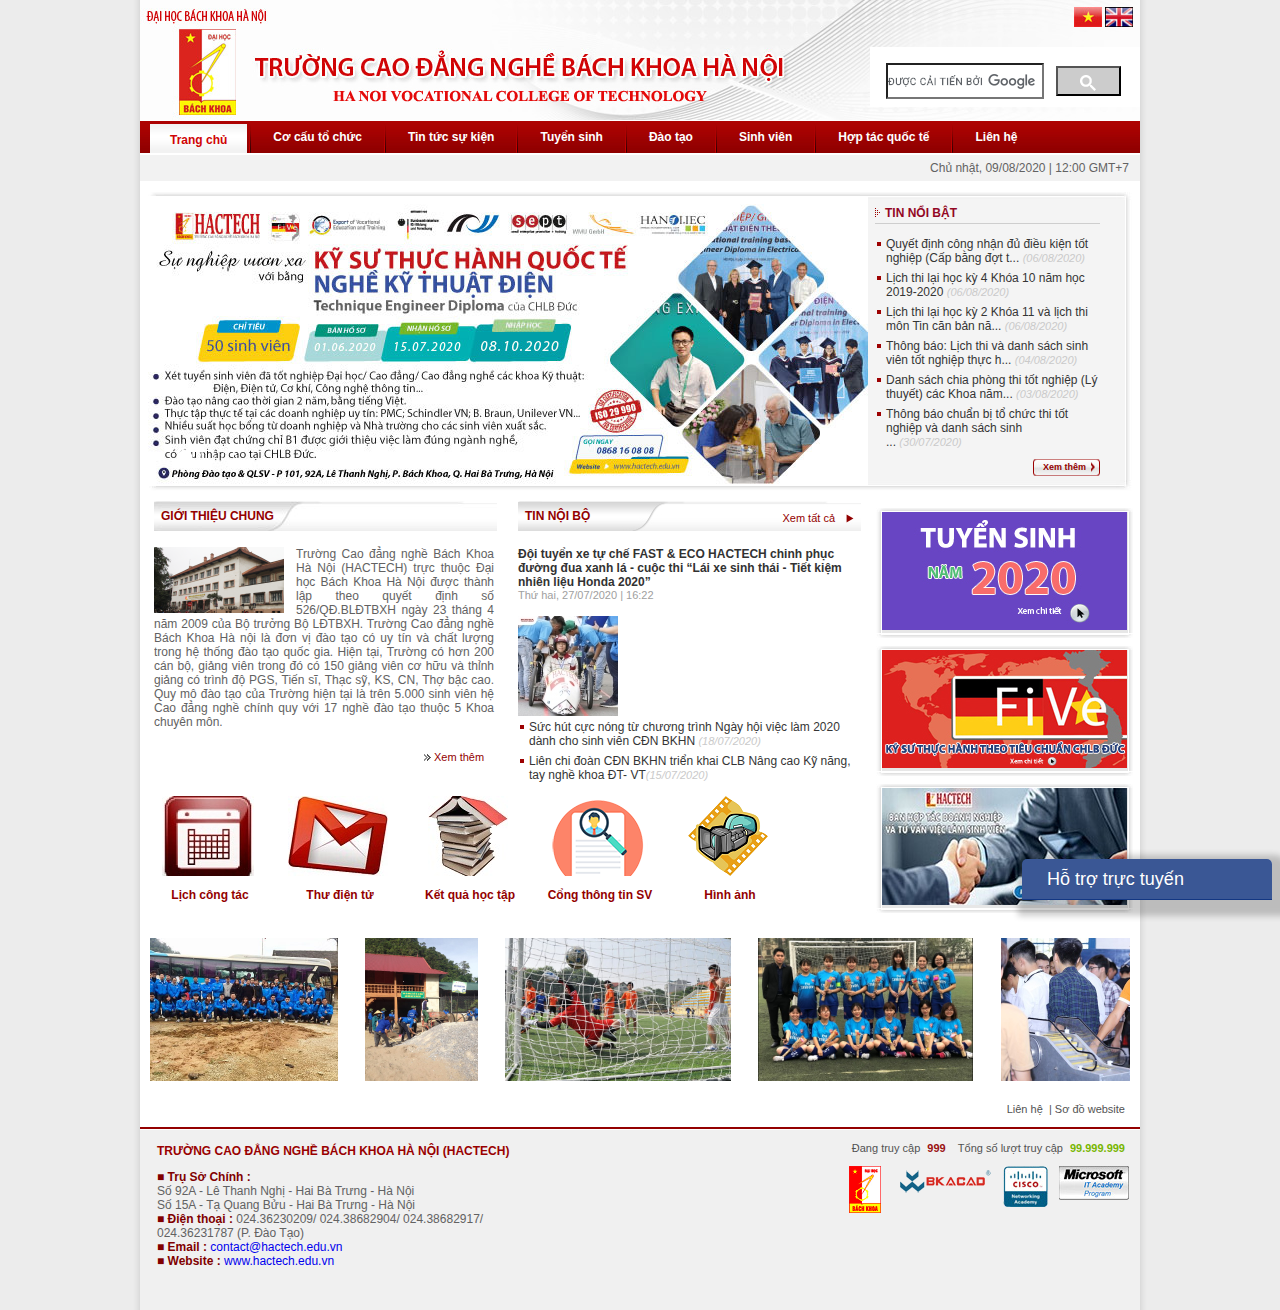
<file: index.html>
<!DOCTYPE html>
<html lang="en">

<head>
  <meta charset="UTF-8">
  <meta name="viewport" content="width=device-width, initial-scale=1.0">
  <title>Trang chủ</title>
  <link type="text/css" rel="stylesheet" href="./css/styles.css" />
  <link type="text/css" rel="stylesheet" href="./css/main.css" />
  <script type="text/javascript" charset="utf-8" src="./js/jdmenu.js"></script>
  <script type="text/javascript" charset="utf-8" src="./js/library.js"></script>
  <script type="text/javascript" charset="utf-8" src="./js/jquery-1.4.2.min.js"></script>
  <script type="text/javascript" charset="utf-8" src="./js/coin-slider.min.js"></script>
</head>

<body>
  <div id="page">
    <div id="header">
      <div id="logo" align="right"
        style="width:1000px; height:121px; background:url(./images/banner_top1.jpg) no-repeat">
        <div style="padding:7px;">
          <a href="#"><img src="./images/vn.jpg" /></a>
          <a href="#"><img width="28" height="20" src="./images/en.jpg" /></a>
        </div>
        <div class="ggs" style="margin-top: 10px;width: 270px; height: 60px; background: white">
          <div class="ggs_c">
            <form action="">
              <table cellspacing="10px">
                <tr>
                  <td>
                    <input type="text"
                      style="width: 150px; height: 30px; background: url(./images/branding.png) left center no-repeat;">
                  </td>
                  <td>
                    <button
                      style="width: 65px; height: 30px; background-color: #cccccc ;background: url(./images/find.PNG) repeat-x;"></button>
                  </td>
                </tr>
              </table>
            </form>
          </div>
        </div>
      </div>
      <div style=" background:url(./images/bg_menutop.jpg) repeat-x; height:32px;">
        <ul class="menu" id="menu">
          <li style="margin-left:10px"><a href="./index.html" id="menu1" class="menu-active">Trang chủ</a>
          </li>
          <li style="z-index:1"><img src="./images/hr_menutop.jpg" /></li>
          <li><a href="./4.Co_cau_to_chuc-TranQuangHien.html" id="menu2" class="menulink_1">Cơ cấu tổ chức</a>
            <ul>
              <li><a href="#">Sơ đồ bộ máy tổ chức</a></li>
              <li><a href="#">Lãnh đạo trường</a></li>
              <li><a href="#">Phòng ban</a></li>
              <li><a href="#">Khoa chuyên môn</a></li>
              <li style="padding-bottom:10px;"><a href="#">Tổ chức đoàn thể</a></li>
            </ul>
          </li>
          <li style="z-index:1"><img src="./images/hr_menutop.jpg" /></li>
          <li><a href="./2.Tin_tuc_su_kien-DangHoangDuong.html" id="menu3" class="menulink_1">Tin tức sự kiện</a>
            <ul>
              <li><a href="#">Tin nội bộ</a></li>
              <li><a href="#">Lịch công tác</a></li>
              <li style="padding-bottom:10px;"><a href="#">Tin tức sinh viên</a></li>
            </ul>
          </li>
          <li style="z-index:1"><img src="./images/hr_menutop.jpg" /></li>
          <li><a href="./3.Tuyen_sinh-NguyenHoangDuong.html" id="menu4" class="menu-active">Tuyển sinh</a>
            <ul>
              <li><a href="#">Thông tin tuyển sinh</a></li>
              <li><a href="#">Câu hỏi thường gặp</a></li>
              <li><a href="#">Giới thiệu các nghề đào
                  tạo</a></li>
              <li style="padding-bottom:10px;"><a href="#">Kết quả tuyển sinh</a></li>
            </ul>
          </li>
          <li style="z-index:1"><img src="./images/hr_menutop.jpg" /></li>
          <li><a href="#" id="menu5" class="menu-active">Đào tạo</a>
            <ul>
              <li><a href="#">Chương trình đào tạo</a>
              </li>
              <li><a href="#">Quy chế đào tạo</a></li>
              <li><a href="#">Liên thông lên Đại học</a></li>
              <li><a href="#">Kế hoạch học tập</a></li>
              <li><a href="#">Thời khóa biểu</a></li>
              <li><a href="#">Lịch thi học kỳ</a></li>
              <li><a href="#">Tài liệu học tập</a></li>
              <li><a href="#">Phòng đọc</a></li>
              <li style="padding-bottom:10px;"><a href="#">Kết quả
                  học tập</a></li>
            </ul>
          </li>
          <li style="z-index:1"><img src="./images/hr_menutop.jpg" /></li>
          <li><a href="#" id="menu6" class="menulink_1">Sinh viên</a>
            <ul>
              <li><a href="#">Đoàn thanh niên</a></li>
              <li><a href="#">Tư vấn việc làm</a></li>
              <li><a href="#">Các mẫu văn bản</a></li>
              <li><a href="#">Quy chế công tác sinh viên</a></li>
              <li style="padding-bottom:10px;"><a href="#">Microsoft Office
                  365</a></li>
            </ul>
          </li>
          <li style="z-index:1"><img src="./images/hr_menutop.jpg" /></li>
          <li><a href="#" id="menu7" class="menulink_1">Hợp tác quốc tế</a>
            <ul>
              <li style="padding-bottom:10px;"><a href="#">Dự án Five</a></li>
            </ul>
          </li>
          <li style="z-index:1"><img src="./images/hr_menutop.jpg" /></li>
          <li><a href="./5.Lien_he-DinhMinhHieu.html" id="menu8" class="menulink_1">Liên hệ</a></li>
        </ul>
        <script language="javascript">changtab(1, 9)</script>
        <script type="text/javascript">var menu = new menu.dd("menu"); menu.init("menu", "menuhover");</script>
      </div>

      <div class="clear"></div>
      <div
        style="background:#F2F2F2; margin-top:-2px; height:24px; text-align:right; padding-right:10px; line-height:24px; border:1px solid #F2F2F2;">
        Chủ nhật, 09/08/2020 | 12:00 GMT+7</div>
      <div style="clear:both"></div>
    </div>
    <div class="clear"></div>
    <div id="home_top">


      <div id="slide_top_">
        <div id="slide_top">
          <div><a href="#" title=""><img src="./pictures/banners/pmu1588642084.jpg" title="" alt="" border="0"
                style="margin-right:4px;"></a></div>
          <div><a href="#" title=""><img src="./pictures/banners/xea1587727487.gif" title="" alt="" border="0"
                style="margin-right:4px;"></a></div>
          <div><a href="#" title=""><img src="./pictures/banners/ztg1567160888.jpg" title="" alt="" border="0"
                style="margin-right:4px;"></a></div>
        </div>
      </div>

      <script>
        $(document).ready(function () {
          $('#slide_top').coinslider({
            width: 720,
            height: 290,
            spw: 7,
            sph: 5,
            delay: 7000,
            sDelay: 30,
            opacity: 0.6,
            titleSpeed: 500,
            effect: '',
            navigation: true,
            links: true,
            hoverPause: false
          });
        });
      </script>

      <div id="news_home">
        <div id="news_hot">
          <h2>Tin Nổi Bật</h2>
        </div>
        <div id="title_news">
          <div id="text">
            <h1><a title="" href="#">Quyết
                định công nhận đủ điều kiện tốt nghiệp (Cấp bằng đợt t...</a>&nbsp;<em>(06/08/2020)</em></h1>
          </div>
          <div id="text">
            <h1><a title="" href="#">Lịch thi lại học kỳ 4 Khóa
                10 năm học 2019-2020</a>&nbsp;<em>(06/08/2020)</em></h1>
          </div>
          <div id="text">
            <h1><a title="" href="#">Lịch
                thi lại học kỳ 2 Khóa 11 và lịch thi môn Tin căn bản nă...</a>&nbsp;<em>(06/08/2020)</em></h1>
          </div>
          <div id="text">
            <h1><a title=" " href="#">Thông
                báo: Lịch thi và danh sách sinh viên tốt nghiệp thực h...</a>&nbsp;<em>(04/08/2020)</em></h1>
          </div>
          <div id="text">
            <h1><a title=" " href="#">Danh
                sách chia phòng thi tốt nghiệp (Lý thuyết) các Khoa năm...</a>&nbsp;<em>(03/08/2020)</em></h1>
          </div>
          <div id="text">
            <h1><a title=" " href="#">Thông
                báo chuẩn bị tổ chức thi tốt nghiệp và danh sách sinh ...</a>&nbsp;<em>(30/07/2020)</em></h1>
          </div>
        </div>
        <div id="more"><a href="#">Xem thêm</a></div>
      </div>
      <div class="clear"></div>
    </div>
    <div id="content">
      <div id="home_conten">
        <div id="aboutus" style="float:left; overflow:hidden;">
          <div id="all_content">
            <div id="about_top1">
              <div id="L" style="text-align:left;"><a href="#">GIỚI THIỆU CHUNG</a>
              </div>
            </div>
            <div class="clear"></div>
            <div id="content_ab"><a href="#"><img src="./pictures/news/small_eix1397526912.png" alt=" " title=" "
                  align="left" /></a>Trường Cao đẳng nghề Bách Khoa Hà Nội (HACTECH) trực thuộc
              Đại học Bách Khoa Hà Nội
              được thành lập theo quyết định số 526/QĐ.BLĐTBXH ngày 23 tháng 4 năm 2009 của Bộ trưởng Bộ LĐTBXH. Trường
              Cao đẳng nghề Bách Khoa Hà nội là đơn vị đào tạo có uy tín và chất lượng trong hệ thống đào tạo quốc gia.
              Hiện tại, Trường có hơn 200 cán bộ, giảng viên trong đó có 150 giảng viên cơ hữu và thỉnh giảng có trình
              độ PGS, Tiến sĩ, Thạc sỹ, KS, CN, Thợ bậc cao. Quy mô đào tạo của Trường hiện tại là trên 5.000 sinh
              viên hệ Cao đẳng nghề chính quy với 17 nghề đào tạo thuộc 5 Khoa chuyên môn. </div>
          </div>
          <div id="ab_xemthem"><a href="#">Xem thêm</a></div>
        </div>
        <div id="newsid">
          <div id="about_top">
            <div id="L" style="text-align:left;"><a href="#">Tin nội bộ</a></div>
            <div id="R"><a href="#">Xem tất cả</a></div>
          </div>
          <div class="clear"></div>
          <div id="newstitle_home" style="text-align:left"><b><a href="#">
                Đội tuyển xe tự chế FAST & ECO HACTECH chinh phục đường đua xanh lá - cuộc thi “Lái xe sinh thái - Tiết
                kiệm nhiên liệu Honda 2020” </a></b></div>
          <div id="date_news">Thứ hai, 27/07/2020 | 16:22 </div>
          <div id="content_news"><a href="#"><img src="./pictures/news/small_qtz1595931945.jpg" alt="" title=""
                align="left" /></a></div>
          <div class="clear"></div>
          <div id="text">
            <h1><a title="" href="#">Sức
                hút cực nóng từ chương trình Ngày hội việc làm 2020 dành cho sinh viên CĐN BKHN
              </a><em>(18/07/2020)</em></h1>
          </div>
          <div id="text">
            <h1><a title="" href="#">
                Liên chi đoàn CĐN BKHN triển khai CLB Nâng cao Kỹ năng, tay nghề khoa ĐT- VT</a><em>(15/07/2020)</em>
            </h1>
          </div>
        </div>
        <div class="clear"></div>
        <div id="banner_bottom">

          <div id="banner_B">
            <div>
              <div><a href="#" title=" "><img src="./pictures/banners/wkc1315295087.jpg" title="" alt="" border="0"
                    style="margin-right:4px;"></a></div>
            </div>
            <p><a href="#" title=" ">Lịch công tác</a></p>
          </div>

          <div id="banner_B">
            <div>
              <div><a href="#" title=" " target=""><img src="./pictures/banners/dsa1315295492.jpg" title=" " alt=" "
                    border="0" style="margin-right:4px;"></a></div>
            </div>
            <p><a href="#" title=" ">Thư điện tử</a></p>
          </div>

          <div id="banner_B">
            <div>
              <div><a href="#" title=" "><img src="./pictures/banners/koz1315298738.jpg" title=" " alt=" " border="0"
                    style="margin-right:4px;"></a></div>
            </div>
            <p><a href="#" title=" ">Kết quả học tập</a></p>
          </div>

          <div id="banner_B">
            <div>
              <div><a href="#" title=" "><img src="./pictures/banners/kfl1590461603.png" title=" " alt=" " border="0"
                    style="margin-right:4px;"></a></div>
            </div>
            <p><a href="#" title=" ">Cổng thông tin SV</a></p>
          </div>

          <div id="banner_B">
            <div>
              <div><a href="#" title=" " target=""><img src="./pictures/banners/vak1590461618.png" title=" " alt=" "
                    border="0" style="margin-right:4px;"></a></div>
            </div>
            <p><a href="#" title=" ">Hình ảnh</a></p>
          </div>
        </div>
      </div>
      <div id="right">
        <div id="banner_left">
          <div id="banner_left_5">
            <div><a href="./3.Tuyen_sinh-NguyenHoangDuong.html" title=" "><img
                  src="./pictures/banners/hcg1590480364.jpg" title=" " alt=" " border="0" style="margin-right:4px;"></a>
            </div>
          </div>
        </div>
        <div class="clear"></div>
        <div id="banner_left_3"></div>
        <div class="clear"></div>

        <div id="banner_left">
          <div id="banner_left_5">
            <div><a href="#" title=" "><img src="./pictures/banners/hfo1590480671.jpg" title=" " alt=" " border="0"
                  style="margin-right:4px;"></a></div>
          </div>
        </div>
        <div class="clear"></div>
        <div id="banner_left_3"></div>
        <div class="clear"></div>

        <div id="banner_left">
          <div id="banner_left_5">
            <div><a href="#" title=" "><img src="./pictures/banners/kjv1583749060.jpg" title=" " alt=" " border="0"
                  style="margin-right:4px;"></a></div>
          </div>
        </div>
        <div class="clear"></div>
        <div id="banner_left_3"></div>
        <div class="clear"></div>
      </div>
      <div class="clear"></div>
    </div>

    <div id="home_top2">
      <div style="height:15px;" class="clear"></div>
      <div style="width:980px; float:left">
        <div style="display:none; margin-top:10px;">
          <div style="float:left" id="leftrightslide_1"><a id="leftrightslide_1" href="#"><img alt=" "
                src="./pictures/banners/ybl1538104394.jpg" alt=" " title=" " height="150"
                style="border:0px solid #999999; margin:2px; padding-top:5px;"></a></div>

          <div style="float:left" id="leftrightslide_2"><a id="leftrightslide_2" href="#"><img alt=" "
                src="./pictures/banners/luc1538104213.jpg" alt=" " title=" " height="150"
                style="border:0px solid #999999; margin:2px; padding-top:5px;"></a></div>

          <div style="float:left" id="leftrightslide_3"><a id="leftrightslide_3" href="#"><img alt=" "
                src="./pictures/banners/xcv1426653746.jpg" alt=" " title=" " height="150"
                style="border:0px solid #999999; margin:2px; padding-top:5px;"></a></div>

          <div style="float:left" id="leftrightslide_4"><a id="leftrightslide_4" href="#"><img alt=" "
                src="./pictures/banners/rck1538102844.jpg" alt=" " title=" " height="150"
                style="border:0px solid #999999; margin:2px; padding-top:5px;"></a></div>

          <div style="float:left" id="leftrightslide_5"><a id="leftrightslide_5" href="#"><img alt=" "
                src="./pictures/banners/dfe1538103047.jpg" alt=" " title=" " height="150"
                style="border:0px solid #999999; margin:2px; padding-top:5px;"></a></div>

          <div style="float:left" id="leftrightslide_6"><a id="leftrightslide_6" href="#"><img alt=" "
                src="./pictures/banners/yvc1510373813.jpg" alt=" " title=" " height="150"
                style="border:0px solid #999999; margin:2px; padding-top:5px;"></a></div>

          <div style="float:left" id="leftrightslide_7"><a id="leftrightslide_7" href="#"><img alt=" "
                src="./pictures/banners/moe1510373902.jpg" alt=" " title=" " height="150"
                style="border:0px solid #999999; margin:2px; padding-top:5px;"></a></div>

          <div style="float:left" id="leftrightslide_8"><a id="leftrightslide_8" href="#"><img alt=" "
                src="./pictures/banners/iwg1538104534.jpg" alt=" " title=" " height="150"
                style="border:0px solid #999999; margin:2px; padding-top:5px;"></a></div>

          <div style="float:left" id="leftrightslide_9"><a id="leftrightslide_9" href="#"><img alt=" "
                src="./pictures/banners/nye1538103148.jpg" alt=" " title=" " height="150"
                style="border:0px solid #999999; margin:2px; padding-top:5px;"></a></div>

          <div style="float:left" id="leftrightslide_10"><a id="leftrightslide_10" href="#"><img alt=" "
                src="./pictures/banners/xvm1426657484.jpg" alt=" " title=" " height="150"
                style="border:0px solid #999999; margin:2px; padding-top:5px;"></a></div>

          <div style="float:left" id="leftrightslide_11"><a id="leftrightslide_11" href="#"><img alt=" "
                src="./pictures/banners/byr1538103457.jpg" alt=" " title=" " height="150"
                style="border:0px solid #999999; margin:2px; padding-top:5px;"></a></div>

          <div style="float:left" id="leftrightslide_12"><a id="leftrightslide_12" href="#"><img alt=" "
                src="./pictures/banners/cfy1538108190.jpg" alt=" " title=" " height="150"
                style="border:0px solid #999999; margin:2px; padding-top:5px;"></a></div>

          <div style="float:left" id="leftrightslide_13"><a id="leftrightslide_13" href="#"><img alt=" "
                src="./pictures/banners/dvx1426737381.jpg" alt=" " title=" " height="150"
                style="border:0px solid #999999; margin:2px; padding-top:5px;"></a></div>

          <div style="float:left" id="leftrightslide_14"><a id="leftrightslide_14" href="#"><img alt=" "
                src="./pictures/banners/yuf1538107888.jpg" alt=" " title=" " height="150"
                style="border:0px solid #999999; margin:2px; padding-top:5px;"></a></div>

          <div style="float:left" id="leftrightslide_15"><a id="leftrightslide_15" href="#"><img alt=" "
                src="./pictures/banners/vst1538107658.jpg" alt=" " title=" " height="150"
                style="border:0px solid #999999; margin:2px; padding-top:5px;"></a></div>

          <div style="float:left" id="leftrightslide_16"><a id="leftrightslide_16" href="#"><img alt=" "
                src="./pictures/banners/zwd1510372642.jpg" alt=" " title=" " height="150"
                style="border:0px solid #999999; margin:2px; padding-top:5px;"></a></div>

          <div style="float:left" id="leftrightslide_17"><a id="leftrightslide_17" href="#"><img alt=" "
                src="./pictures/banners/bky1537929887.jpg" alt=" " title=" " height="150"
                style="border:0px solid #999999; margin:2px; padding-top:5px;"></a>
          </div>

          <div style="float:left" id="leftrightslide_18"><a id="leftrightslide_18" href="#"><img alt=" "
                src="./pictures/banners/yag1537930026.jpg" alt=" " title=" " height="150"
                style="border:0px solid #999999; margin:2px; padding-top:5px;"></a></div>

        </div>
        <div class="clear"></div>
        <script type="text/javascript">
          var sliderwidth = '980px';
          var sliderheight = "150px";
          var slidespeed = 1;

          slidebgcolor = "#FFFFFF"

          var leftrightslide = new Array()
          var finalslide = ''
          leftrightslide[0] = document.getElementById("leftrightslide_1").innerHTML;
          leftrightslide[1] = document.getElementById("leftrightslide_2").innerHTML;
          leftrightslide[2] = document.getElementById("leftrightslide_3").innerHTML;
          leftrightslide[3] = document.getElementById("leftrightslide_4").innerHTML;
          leftrightslide[4] = document.getElementById("leftrightslide_5").innerHTML;
          leftrightslide[5] = document.getElementById("leftrightslide_6").innerHTML;
          leftrightslide[6] = document.getElementById("leftrightslide_7").innerHTML;
          leftrightslide[7] = document.getElementById("leftrightslide_8").innerHTML;
          leftrightslide[8] = document.getElementById("leftrightslide_9").innerHTML;
          leftrightslide[9] = document.getElementById("leftrightslide_10").innerHTML;
          leftrightslide[10] = document.getElementById("leftrightslide_11").innerHTML;
          leftrightslide[11] = document.getElementById("leftrightslide_12").innerHTML;
          leftrightslide[12] = document.getElementById("leftrightslide_13").innerHTML;
          leftrightslide[13] = document.getElementById("leftrightslide_14").innerHTML;
          leftrightslide[14] = document.getElementById("leftrightslide_15").innerHTML;
          leftrightslide[15] = document.getElementById("leftrightslide_16").innerHTML;
          leftrightslide[16] = document.getElementById("leftrightslide_17").innerHTML;
          leftrightslide[17] = document.getElementById("leftrightslide_18").innerHTML;
          var imagegap = "&nbsp;&nbsp;&nbsp;&nbsp;&nbsp;&nbsp;&nbsp;"
          var slideshowgap = 20
        </script>
        <script language="javascript" src="./js/scrollimage.js"></script>
      </div>
    </div>

    <div id="menu_bottom">
      <div id="menu_bootom">
        <ul>
          <li>
            <span><a>|</a></span><span><a href=""> Sơ đồ website </a></span>
          </li>
          <li>
            </span><span><a href="#"> Liên hệ &nbsp;</a></span>
          </li>
        </ul>
        <div class="clear"></div>
      </div>
      <div class="clear"></div>
    </div>
    <div class="clear"></div>
    <div id="footer">
      <div id="sta_footer" style="text-align:left;">
        <div id="fb-root"></div>
        <div id="cfacebook"><a href="javascript:;" class="chat_fb"> Hỗ trợ trực tuyến</a>
          <div class="fchat">
            <div class="fb-page"></div>
          </div>
        </div>
        <table width="690" cellspacing="1" cellpadding="0" border="0">
          <tbody>
            <tr>
              <td style="width:325.0pt;padding:.75pt .75pt .75pt .75pt" width="500" valign="top">
                <p><strong style="color: rgb(153, 0, 0);">TRƯỜNG CAO
                    ĐẲNG NGHỀ BÁCH KHOA HÀ NỘI (HACTECH)</strong></p>
                <p><b><span class="info1">■
                      Trụ Sở Chính :</span></b><br />
                  <span class="info2">Số
                    92A - Lê Thanh Nghị - Hai Bà Trưng - Hà Nội</span><br />
                  <span class="info2">Số
                    15A - Tạ Quang Bửu - Hai Bà Trưng - Hà Nội</span>
                  <br />
                  <b>
                    <span class="info1">■
                      Điện thoại :</span>
                  </b>
                  <span class="info2"> 024.36230209/ 024.38682904/ 024.38682917/ 024.36231787 (P. Đào Tạo)</span><br />
                  <b>
                    <span class="info1">■
                      Email :</span>
                  </b>
                  <span class="info2"><a href="#">contact@hactech.edu.vn</a></span><br />
                  <b><span class="info1">■
                      Website :</span>
                  </b> <span class="info2"><a href="#">www.hactech.edu.vn</a></span></p>
              </td>
              <td style="width:175.75pt;padding:.75pt .75pt .75pt .75pt" width="234" valign="top">
                <p style="margin-bottom: 0.0001pt;"><iframe
                    src="https://www.facebook.com/plugins/page.php?href=https%3A%2F%2Fwww.facebook.com%2Fcdnbachkhoahanoi%2F&amp;tabs&amp;width=300&amp;height=160&amp;small_header=true&amp;adapt_container_width=true&amp;hide_cover=false&amp;show_facepile=true&amp;appId=269287636537077"
                    style="border:none;overflow:hidden" scrolling="no" allowtransparency="true" width="300" height="160"
                    frameborder="0"></iframe><span style="font-size: 9pt;">
                    <o:p></o:p>
                  </span></p>
              </td>
            </tr>

            <script>
              jQuery(document).ready(function () {
                jQuery(".chat_fb").click(function () {
                  jQuery('.fchat').toggle('slow');
                });
              });
            </script>

          </tbody>
        </table>
      </div>
      <div id="banner_footer">
        <div id="visitor">
          <div>
            <div id="online"><span>Đang truy cập</span><span><b>999</b></span><span>&nbsp;&nbsp;&nbsp;&nbsp;Tổng số lượt
                truy cập</span><span><strong>99.999.999</strong></span></div>
          </div>
        </div>
        <div class="clear"></div>
        <div class="clear"></div>
        <div id="banner_F">
          <div id="banner_F_sub">
            <div><a href="#" title=""><img src=" ./pictures/banners/ibe1311061099.jpg" title="" alt="" border="0"
                  style="margin-right:4px;"></a></div>
          </div>
          <div id="banner_F_sub">
            <div><a href="#" title=""><img src=" ./pictures/banners/yev1311061087.jpg" title="" alt="" border="0"
                  style="margin-right:4px;"></a></div>
          </div>
          <div id="banner_F_sub">
            <div><a href="#" title=""><img src="./pictures/banners/imn1406279255.png" title="" alt="" border="0"
                  style="margin-right:4px;"></a></div>
          </div>
          <div id="banner_F_sub">
            <div><a href="#" title=""><img src="./pictures/banners/clt1313914846.png" title="" alt="" border="0"
                  style="margin-right:4px;"></a></div>
          </div>
          <div class="clear"></div>
        </div>
        <div class="clear"></div>
      </div>
      <div class="clear"></div>
    </div>
  </div>
  <div id="background_bottom"></div>
</body>

</html>
</file>
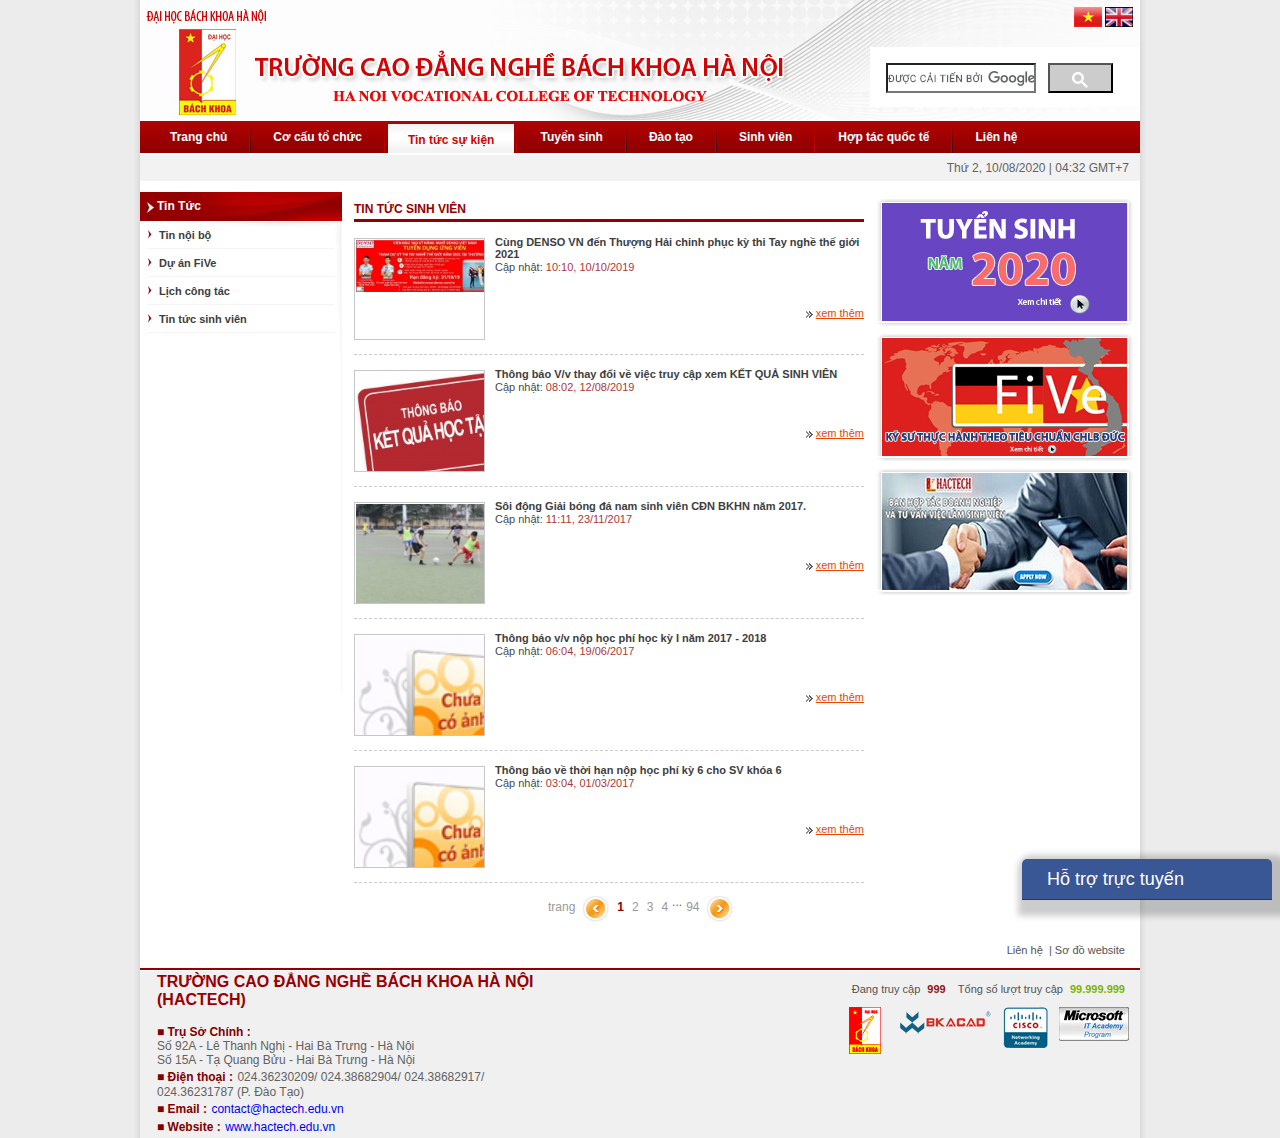
<file: 2.Tin_tuc_su_kien-DangHoangDuong.html>
<!DOCTYPE html <html lang="en">

<head>
  <meta charset="UTF-8">
  <meta name="viewport" content="width=device-width, initial-scale=1.0">
  <title>Tin tức sinh viên</title>
  <link type="text/css" rel="stylesheet" href="./css/styles.css" />
  <link type="text/css" rel="stylesheet" href="./css/main.css" />
  <script type="text/javascript" charset="utf-8" src="./js/jquery-1.3.2.min.js"></script>
  <script type="text/javascript" charset="utf-8" src="./js/jdmenu.js"></script>
  <script type="text/javascript" charset="utf-8" src="./js/library.js"></script>
  <script type="text/javascript" charset="utf-8" src="./js/jquery-1.4.2.min.js"></script>
</head>


<body>
  <div id="page">
    <div id="header">
      <div id="logo" align="right"
        style="width:1000px; height:121px; background:url(./images/banner_top1.jpg) no-repeat">
        <div style="padding:7px;">
          <a href="#"><img src="./images/vn.jpg" /></a>
          <a href="#"><img width="28" height="20" src="./images/en.jpg" /></a>
        </div>

        <div class="ggs" style="margin-top: 10px;width: 270px; height: 60px; background: white">
          <div class="ggs_c">
            <form action="">
              <table cellspacing="10px">
                <tr>
                  <td>
                    <input type="text"
                      style="width: 150px; height: 30px; background: url(./images/branding.png) left center no-repeat;">
                  </td>
                  <td>
                    <button
                      style="width: 65px; height: 30px; background-color: #cccccc ;background: url(./images/find.PNG) repeat-x;"></button>
                  </td>
                </tr>
              </table>
            </form>
          </div>
        </div>
      </div>

      <div style=" background:url(./images/bg_menutop.jpg) repeat-x; height:32px;">
        <ul class="menu" id="menu">
          <li style="margin-left:10px"><a href="./index.html" id="menu1" class="menulink_1">Trang chủ</a>
          </li>
          <li style="z-index:1"><img src="./images/hr_menutop.jpg" /></li>
          <li><a href="./4.Co_cau_to_chuc-TranQuangHien.html" id="menu2" class="menulink_1">Cơ cấu tổ chức</a>
            <ul>
              <li><a href="#">Sơ đồ bộ máy tổ chức</a></li>
              <li><a href="#">Lãnh đạo trường</a></li>
              <li><a href="#">Phòng ban</a></li>
              <li><a href="#">Khoa chuyên môn</a></li>
              <li style="padding-bottom:10px;"><a href="#">Tổ chức đoàn thể</a></li>
            </ul>
          </li>
          <li style="z-index:1"><img src="./images/hr_menutop.jpg" /></li>
          <li><a href="./2.Tin_tuc_su_kien-DangHoangDuong.html" id="menu3" class="menu-active">Tin tức sự kiện</a>
            <ul>
              <li><a href="#">Tin nội bộ</a></li>
              <li><a href="#">Lịch công tác</a></li>
              <li style="padding-bottom:10px;"><a href="#">Tin tức sinh viên</a></li>
            </ul>
          </li>
          <li style="z-index:1"><img src="./images/hr_menutop.jpg" /></li>
          <li><a href="./3.Tuyen_sinh-NguyenHoangDuong.html" id="menu4" class="menulink_1">Tuyển sinh</a>
            <ul>
              <li><a href="#">Thông tin tuyển sinh</a></li>
              <li><a href="#">Câu hỏi thường gặp</a></li>
              <li><a href="#">Giới thiệu các nghề đào
                  tạo</a></li>
              <li style="padding-bottom:10px;"><a href="#">Kết quả tuyển sinh</a></li>
            </ul>
          </li>
          <li style="z-index:1"><img src="./images/hr_menutop.jpg" /></li>
          <li><a href="#" id="menu5" class="menulink_1">Đào tạo</a>
            <ul>
              <li><a href="#">Chương trình đào tạo</a>
              </li>
              <li><a href="#">Quy chế đào tạo</a></li>
              <li><a href="#">Liên thông lên Đại học</a></li>
              <li><a href="#">Kế hoạch học tập</a></li>
              <li><a href="#">Thời khóa biểu</a></li>
              <li><a href="#">Lịch thi học kỳ</a></li>
              <li><a href="#">Tài liệu học tập</a></li>
              <li><a href="#">Phòng đọc</a></li>
              <li style="padding-bottom:10px;"><a href="#">Kết quả
                  học tập</a></li>
            </ul>
          </li>
          <li style="z-index:1"><img src="./images/hr_menutop.jpg" /></li>
          <li><a href="#" id="menu6" class="menulink_1">Sinh viên</a>
            <ul>
              <li><a href="#">Đoàn thanh niên</a></li>
              <li><a href="#">Tư vấn việc làm</a></li>
              <li><a href="#">Các mẫu văn bản</a></li>
              <li><a href="#">Quy chế công tác sinh viên</a></li>
              <li style="padding-bottom:10px;"><a href="#">Microsoft Office
                  365</a></li>
            </ul>
          </li>
          <li style="z-index:1"><img src="./images/hr_menutop.jpg" /></li>
          <li><a href="#" id="menu7" class="menulink_1">Hợp tác quốc tế</a>
            <ul>
              <li style="padding-bottom:10px;"><a href="#">Dự án Five</a></li>
            </ul>
          </li>
          <li style="z-index:1"><img src="./images/hr_menutop.jpg" /></li>
          <li><a href="./5.Lien_he-DinhMinhHieu.html" id="menu8" class="menulink_1">Liên hệ</a></li>
        </ul>
        <script language="javascript">changtab(3, 9)</script>
        <script type="text/javascript">var menu = new menu.dd("menu"); menu.init("menu", "menuhover");</script>
      </div>
      <div class="clear"></div>
      <div
        style="background:#F2F2F2; margin-top:-2px; height:24px; text-align:right; padding-right:10px; line-height:24px; border:1px solid #F2F2F2;">
        Thứ 2, 10/08/2020 | 04:32 GMT+7</div>
      <div style="clear:both"></div>
    </div>
    <div class="clear"></div>
    <div id="conten">
      <div id="home_conten">
        <div id="left_content">
          <div class="left_news">Tin Tức</div>
          <div style="background:url(./images/bg_left.jpg) no-repeat; min-height:400px;">
            <div class="catname_left"><a href="#">Tin nội bộ</a></div>
            <div class="catname_left"><a href="#">Dự án FiVe</a></div>
            <div class="catname_left"><a href="#">Lịch công tác</a></div>
            <div class="catname_left"><a href="#">Tin tức sinh viên</a></div>
          </div>
          <div style="clear:both"></div>
        </div>
        <div id="type_content">
          <div id="cat_name">
            <h1>Tin tức sinh viên</h1>
          </div>
          <div class="clear"></div>
          <div id="hr_top_newstype"></div>
          <div class="clear"></div>
          <!------------------------------------------------------------->
          <!---------------------- Viết tiếp vào đây -------------------->
          <!------------------------------------------------------------->


          <div id="news_type">
            <div id="image_news"><a href="#"><img src="./pictures/news/medium_ilb1570676548.jpg" width="155"
                  align="left" vspace="1" hspace="1" /></a></div>
            <div id="news_typt_c">
              <div id="title_news_type">
                <h3><a href="#">Cùng
                    DENSO VN đến Thượng Hải chinh phục kỳ thi Tay nghề thế giới 2021 </a></h3>
              </div>
              <div id="date">Cập nhật:&nbsp;<span>10:10, 10/10/2019</span></div>
              <div id="teaser_news"></div>
              <div class="clear"></div>
              <div id="xemthem2">
                <a href="#">xem thêm</a></div>
            </div>
            <div class="clear"></div>
          </div>
          <div class="clear"></div>
          <div id="hr_news_type"></div>
          <div id="news_type">
            <div id="image_news"><a href="#"><img src="./pictures/news/medium_nva1565594974.jpg" width="155"
                  align="left" vspace="1" hspace="1" /></a></div>
            <div id="news_typt_c">
              <div id="title_news_type">
                <h3><a href="#">Thông
                    báo V/v thay đổi về việc truy cập xem KẾT QUẢ SINH VIÊN</a></h3>
              </div>
              <div id="date">Cập nhật:&nbsp;<span>08:02, 12/08/2019</span></div>
              <div id="teaser_news"></div>
              <div class="clear"></div>
              <div id="xemthem2"><a href="#">xem thêm</a></div>
            </div>
            <div class="clear"></div>
          </div>
          <div class="clear"></div>
          <div id="hr_news_type"></div>
          <div id="news_type">
            <div id="image_news"><a href="#"><img src="./pictures/news/medium_rry1511412994.jpg" width="155"
                  align="left" vspace="1" hspace="1" /></a></div>
            <div id="news_typt_c">
              <div id="title_news_type">
                <h3><a href="#">Sôi động
                    Giải bóng đá nam sinh viên CĐN BKHN năm 2017.</a></h3>
              </div>
              <div id="date">Cập nhật:&nbsp;<span>11:11, 23/11/2017</span></div>
              <div id="teaser_news"></div>
              <div class="clear"></div>
              <div id="xemthem2"><a href="#">xem thêm</a></div>
            </div>
            <div class="clear"></div>
          </div>
          <div class="clear"></div>
          <div id="hr_news_type"></div>
          <div id="news_type">
            <div id="image_news"><a href="#"><img src="./images/no_image.jpg" width="155" align="left" vspace="1"
                  hspace="1" /></a></div>
            <div id="news_typt_c">
              <div id="title_news_type">
                <h3><a href="#">Thông báo v/v nộp
                    học phí học kỳ I năm 2017 - 2018</a></h3>
              </div>
              <div id="date">Cập nhật:&nbsp;<span>06:04, 19/06/2017</span></div>
              <div id="teaser_news"></div>
              <div class="clear"></div>
              <div id="xemthem2"><a href="#">xem thêm</a></div>
            </div>
            <div class="clear"></div>
          </div>
          <div class="clear"></div>
          <div id="hr_news_type"></div>
          <div id="news_type">
            <div id="image_news"><a href="#"><img src="./images/no_image.jpg" width="155" align="left" vspace="1"
                  hspace="1" /></a></div>
            <div id="news_typt_c">
              <div id="title_news_type">
                <h3><a href="#">Thông báo về
                    thời hạn nộp học phí kỳ 6 cho SV khóa 6</a></h3>
              </div>
              <div id="date">Cập nhật:&nbsp;<span>03:04, 01/03/2017</span></div>
              <div id="teaser_news"></div>
              <div class="clear"></div>
              <div id="xemthem2"><a href="#">xem thêm</a></div>
            </div>
            <div class="clear"></div>
          </div>
          <div class="clear"></div>
          <div id="hr_news_type"></div>
          <div class="clear"></div>
          <div class="clear"></div>
          <div class="phantrang">
            <font class="page">trang</font>
            <div class="page"><img src="./images/prev.jpg"></div>
            <font class="pageselect">1</font> <a href="#" class="page">2</a> <a href="#" class="page">3</a> <a href="#"
              class="page">4</a>
            <div class="page_picture_dot">...</div> <a href="#" class="page">94</a> <a href="#" class="page"><img
                src="./images/next.jpg"></a>
          </div>

          <div class="clear"></div>
        </div>
        <div class="clear"></div>
      </div>
      <!------------------------------------------------------------->
      <!------------------------------------------------------------->
      <!------------------------------------------------------------->
      <div id="right">
        <div id="banner_left">
          <div id="banner_left_5">
            <div><a href="./3.Tuyen_sinh-NguyenHoangDuong.html" title=""><img src="./pictures/banners/hcg1590480364.jpg"
                  title="" alt="" border="0" style="margin-right:4px;"></a></div>
          </div>
        </div>
        <div class="clear"></div>
        <div id="banner_left_3"></div>
        <div class="clear"></div>

        <div id="banner_left">
          <div id="banner_left_5">
            <div><a href="#" title=""><img src="./pictures/banners/hfo1590480671.jpg" title="" alt="" border="0"
                  style="margin-right:4px;"></a></div>
          </div>
        </div>
        <div class="clear"></div>
        <div id="banner_left_3"></div>
        <div class="clear"></div>

        <div id="banner_left">
          <div id="banner_left_5">
            <div><a href="#" title=""><img src="./pictures/banners/kjv1583749060.jpg" title="" alt="" border="0"
                  style="margin-right:4px;"></a></div>
          </div>
        </div>
        <div class="clear"></div>
        <div id="banner_left_3"></div>
        <div class="clear"></div>
      </div>
      <div class="clear"></div>
    </div>

    <div id="menu_bottom">
      <div id="menu_bootom">
        <ul>
          <li>
            <span><a>|</a></span><span><a href=""> Sơ đồ website </a></span>
          </li>
          <li>
            </span><span><a href="#"> Liên hệ &nbsp;</a></span>
          </li>
        </ul>
        <div class="clear"></div>
      </div>
      <div class="clear"></div>
    </div>
    <div class="clear"></div>
    <div id="footer">
      <div id="sta_footer" style="text-align:left;">
        <div id="fb-root"></div>
        <div id="cfacebook"><a href="javascript:;" class="chat_fb" onclick="return false;"> Hỗ trợ trực
            tuyến</a>
          <div class="fchat">
            <div class="fb-page" data-href="#"></div>
          </div>
        </div>
        <table width="690" cellspacing="1" cellpadding="0" border="0">
          <tbody>
            <tr>
              <td style="width:325.0pt;padding:.75pt .75pt .75pt .75pt" width="500" valign="top">
                <p><strong style="color: rgb(153, 0, 0);">TRƯỜNG CAO
                    ĐẲNG NGHỀ BÁCH KHOA HÀ NỘI (HACTECH)</strong></p>
                <p><b><span class="info1">■
                      Trụ Sở Chính :</span></b><br />
                  <span class="info2">Số
                    92A - Lê Thanh Nghị - Hai Bà Trưng - Hà Nội</span><br />
                  <span class="info2">Số
                    15A - Tạ Quang Bửu - Hai Bà Trưng - Hà Nội</span>
                  <br />
                  <b>
                    <span class="info1">■
                      Điện thoại :</span>
                  </b>
                  <span class="info2"> 024.36230209/ 024.38682904/ 024.38682917/ 024.36231787 (P. Đào Tạo)</span><br />
                  <b>
                    <span class="info1">■
                      Email :</span>
                  </b>
                  <span class="info2"><a href="#">contact@hactech.edu.vn</a></span><br />
                  <b><span class="info1">■
                      Website :</span>
                  </b> <span class="info2"><a href="#">www.hactech.edu.vn</a></span></p>
              </td>
              <td style="width:175.75pt;padding:.75pt .75pt .75pt .75pt" width="234" valign="top">
                <p style="margin-bottom: 0.0001pt;"><iframe
                    src="https://www.facebook.com/plugins/page.php?href=https%3A%2F%2Fwww.facebook.com%2Fcdnbachkhoahanoi%2F&amp;tabs&amp;width=300&amp;height=160&amp;small_header=true&amp;adapt_container_width=true&amp;hide_cover=false&amp;show_facepile=true&amp;appId=269287636537077"
                    style="border:none;overflow:hidden" scrolling="no" allowtransparency="true" width="300" height="160"
                    frameborder="0"></iframe><span style="font-size: 9pt;">
                    <o:p></o:p>
                  </span></p>
              </td>
            </tr>

            <script>
              jQuery(document).ready(function () {
                jQuery(".chat_fb").click(function () {
                  jQuery('.fchat').toggle('slow');
                });
              });
            </script>

          </tbody>
        </table>
      </div>
      <div id="banner_footer">
        <div id="visitor">
          <div>
            <div id="online"><span>Đang truy
                cập</span><span><b>999</b></span><span>&nbsp;&nbsp;&nbsp;&nbsp;Tổng số lượt
                truy cập</span><span><strong>99.999.999</strong></span></div>
          </div>
        </div>
        <div class="clear"></div>
        <div class="clear"></div>
        <div id="banner_F">
          <div id="banner_F_sub">
            <div><a href="#" " title="" ><img src=" ./pictures/banners/ibe1311061099.jpg" title="" alt="" border="0"
                style="margin-right:4px;"></a></div>
          </div>
          <div id="banner_F_sub">
            <div><a href="#" " title="" ><img src=" ./pictures/banners/yev1311061087.jpg" title="" alt="" border="0"
                style="margin-right:4px;"></a></div>
          </div>
          <div id="banner_F_sub">
            <div><a href="#" " title="" ><img src=" ./pictures/banners/imn1406279255.png" title="" alt="" border="0"
                style="margin-right:4px;"></a></div>
          </div>
          <div id="banner_F_sub">
            <div><a href="#" " title="" ><img src=" ./pictures/banners/clt1313914846.png" title="" alt="" border="0"
                style="margin-right:4px;"></a></div>
          </div>
          <div class="clear"></div>
        </div>
        <div class="clear"></div>
      </div>
      <div class="clear"></div>
    </div>
  </div>
  <div id="background_bottom"></div>
</body>

</html>
</file>
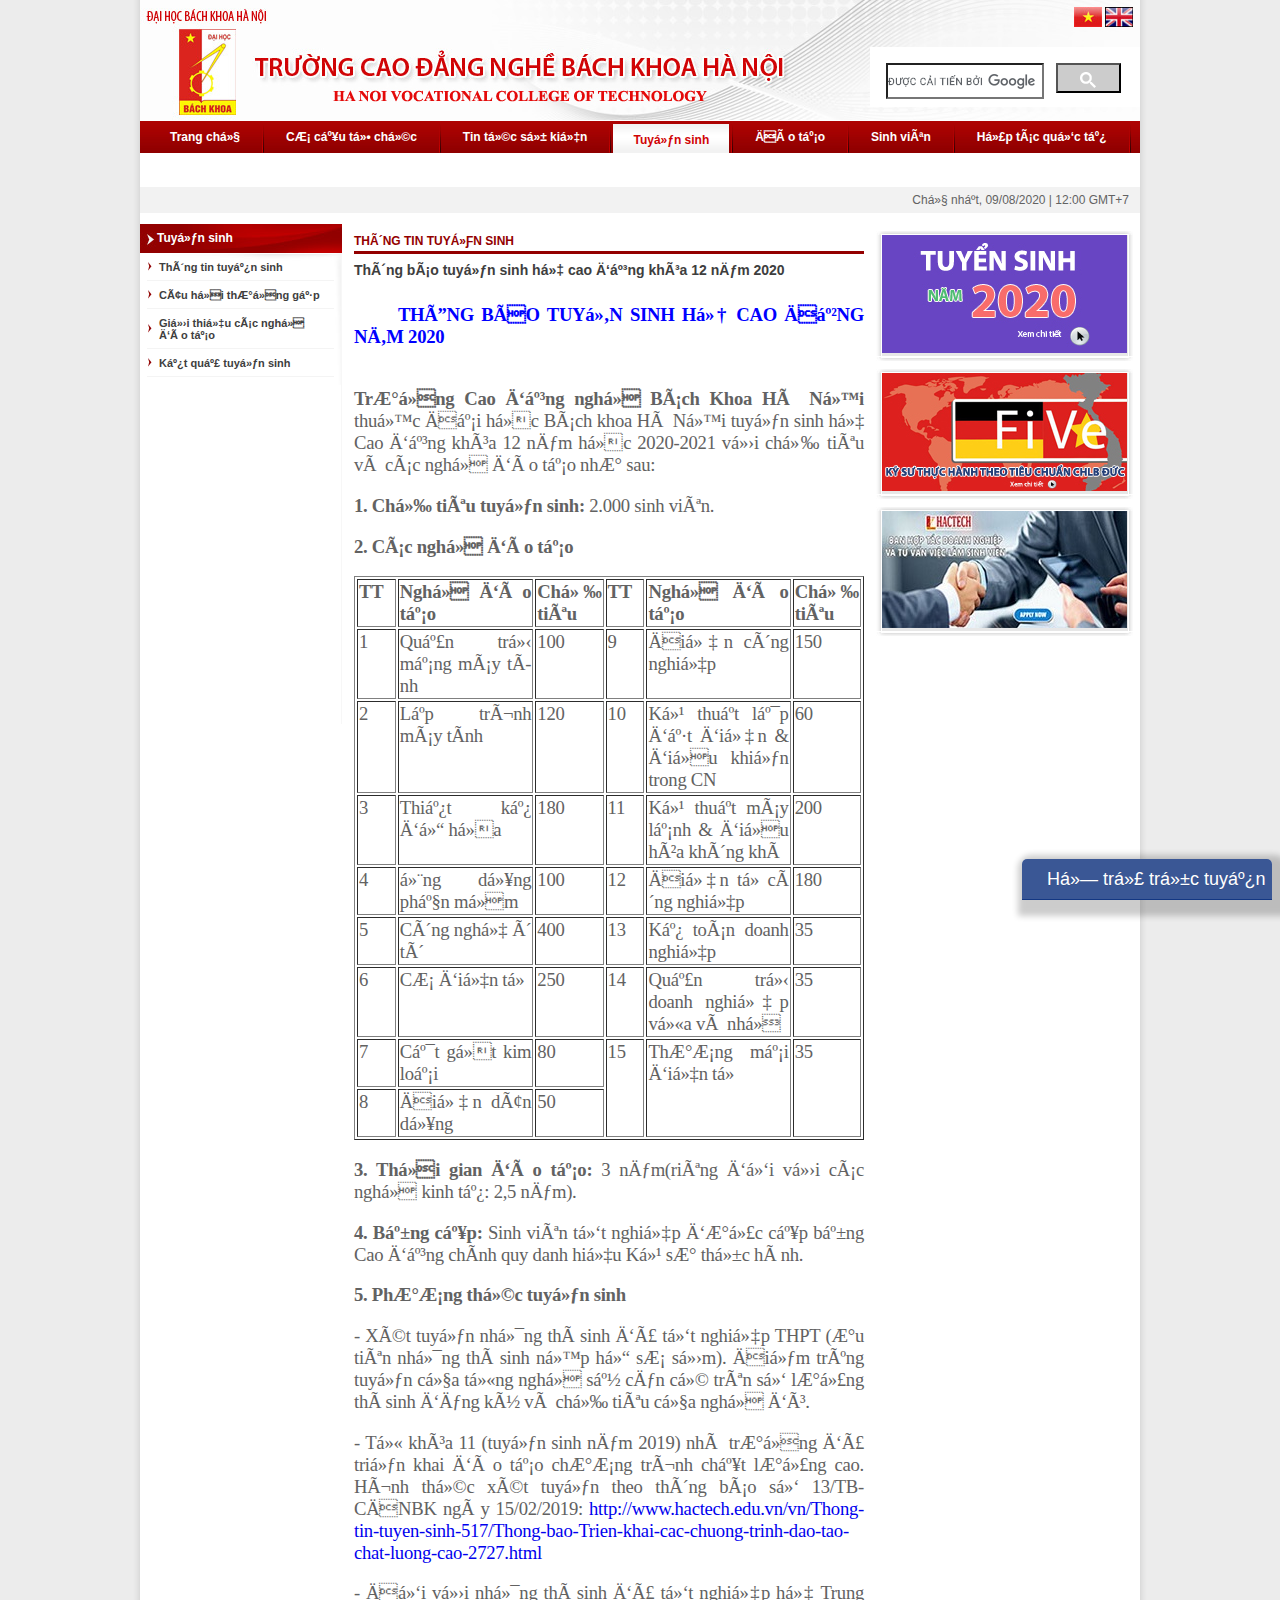
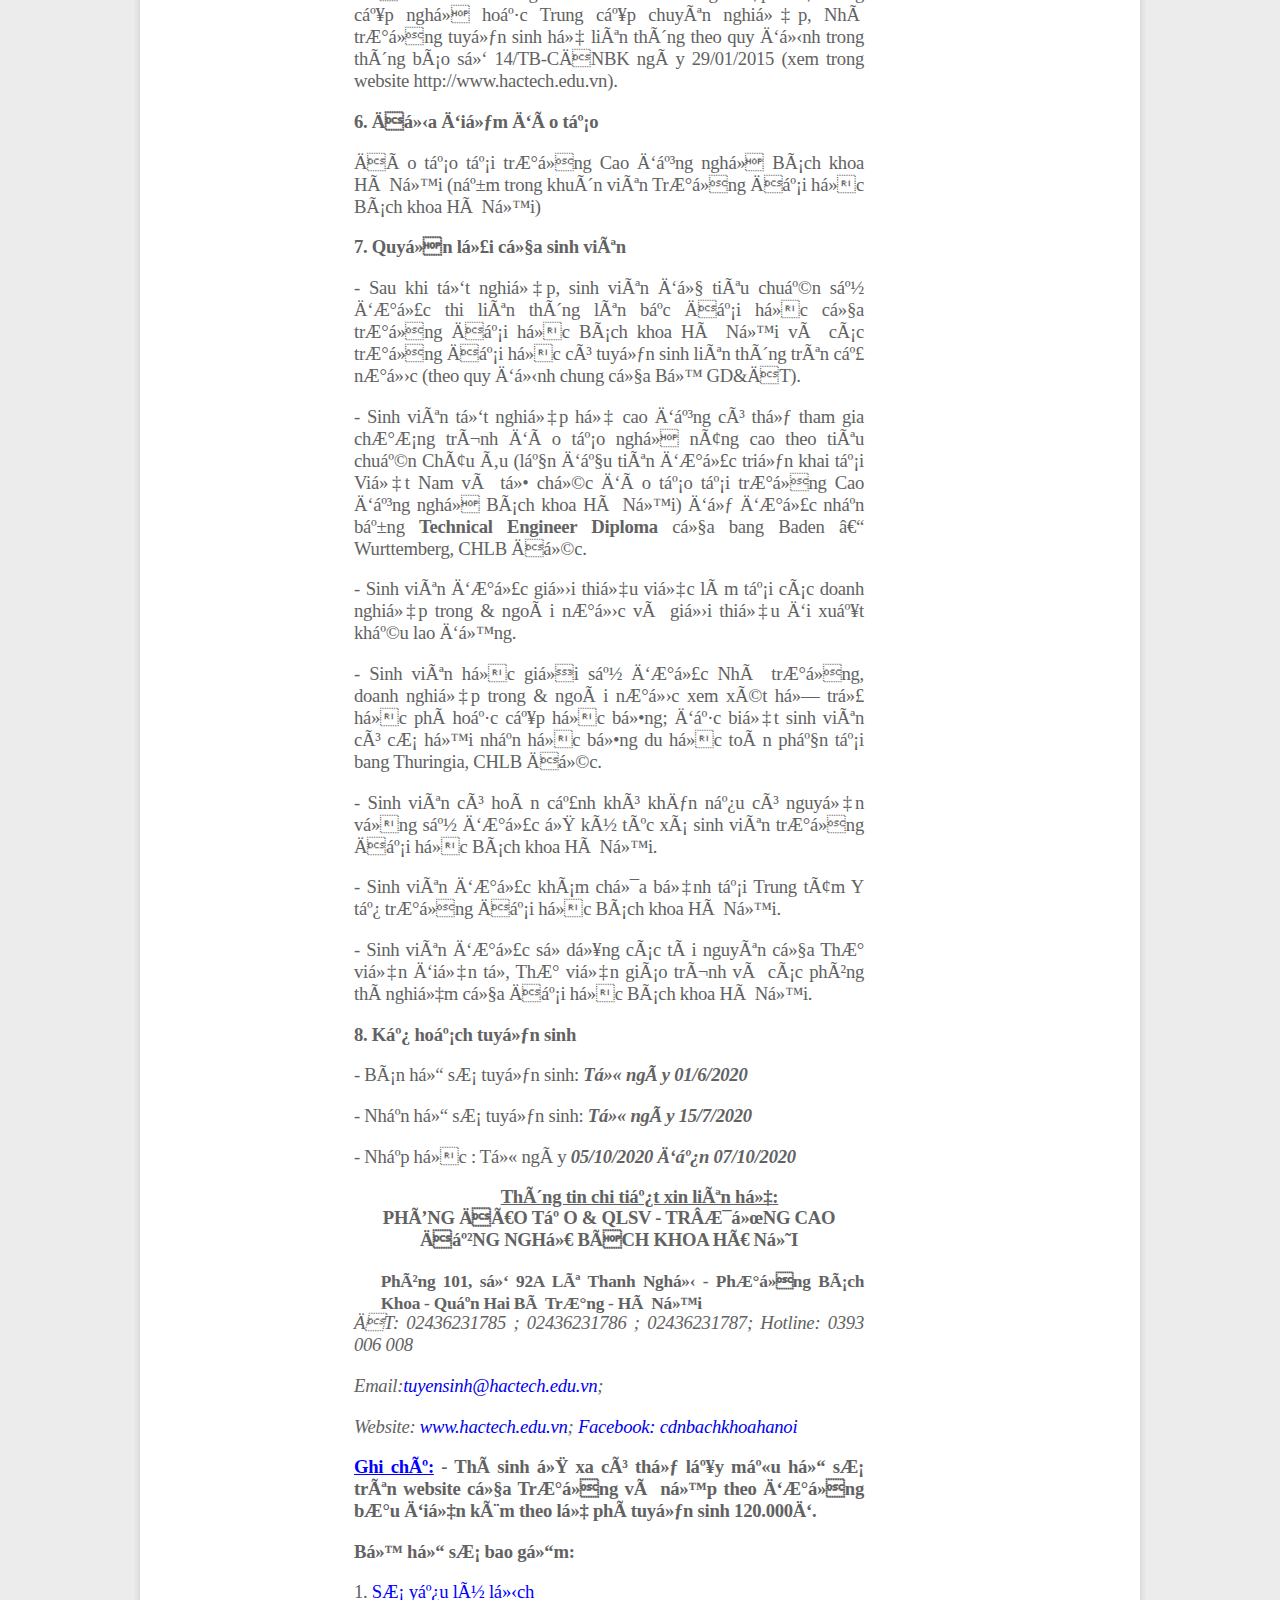
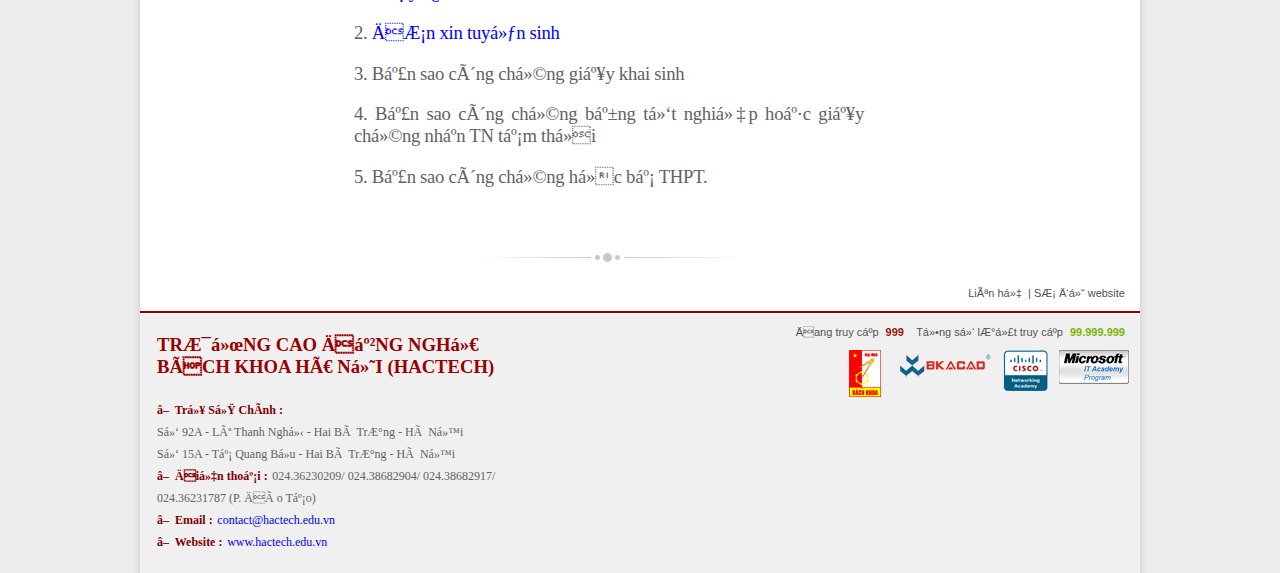
<file: 3.Tuyen_sinh-NguyenHoangDuong.html>
<!DOCTYPE html>

<head lang="en">
    <title>Tuyển sinh</title>
    <meta name="viewport" content="width=device-width, initial-scale=1.0">
    <link type="text/css" rel="stylesheet" href="./css/styles.css" />
    <link type="text/css" rel="stylesheet" href="./css/main.css" />
    <script type="text/javascript" charset="utf-8" src="./js/jquery-1.3.2.min.js"></script>
    <script type="text/javascript" charset="utf-8" src="./js/jdmenu.js"></script>
    <script type="text/javascript" charset="utf-8" src="./js/library.js"></script>
    <style>
        /* table,
        th,
        td {
            border: 1px solid black;
            border-collapse: collapse;
        } */

        td {
            vertical-align: top;
            /* text-align: center; */
            font-size: 14pt;
            font-family: 'Times New Roman', Times, serif;
        }
    </style>
</head>

<body>
    <div id="page">
        <div id="header">
            <div id="logo" align="right"
                style="width:1000px; height:121px; background:url(./images/banner_top1.jpg) no-repeat">
                <div style="padding:7px;">
                    <a href="#"><img src="./images/vn.jpg" /></a>
                    <a href="#"><img width="28" height="20" src="./images/en.jpg" /></a>
                </div>
                <div class="ggs" style="margin-top: 10px;width: 270px; height: 60px; background: white">
                    <div class="ggs_c">
                        <form action="">
                            <table cellspacing="10px">
                                <tr>
                                    <td>
                                        <input type="text"
                                            style="width: 150px; height: 30px; background: url(./images/branding.png) left center no-repeat;">
                                    </td>
                                    <td>
                                        <button
                                            style="width: 65px; height: 30px; background-color: #cccccc ;background: url(./images/find.PNG) repeat-x;"></button>
                                    </td>
                                </tr>
                            </table>
                        </form>
                    </div>
                </div>
            </div>

            <div style=" background:url(./images/bg_menutop.jpg) repeat-x; height:32px;">
                <ul class="menu" id="menu">
                    <li style="margin-left:10px"><a href="./index.html" id="menu1" class="menu-active">Trang chủ</a>
                    </li>
                    <li style="z-index:1"><img src="./images/hr_menutop.jpg" /></li>
                    <li><a href="./4.Co_cau_to_chuc-TranQuangHien.html" id="menu2" class="menulink_1">Cơ cấu tổ chức</a>
                        <ul>
                            <li><a href="#">Sơ đồ bộ máy tổ chức</a></li>
                            <li><a href="#">Lãnh đạo trường</a></li>
                            <li><a href="#">Phòng ban</a></li>
                            <li><a href="#">Khoa chuyên môn</a></li>
                            <li style="padding-bottom:10px;"><a href="#">Tổ chức đoàn thể</a></li>
                        </ul>
                    </li>
                    <li style="z-index:1"><img src="./images/hr_menutop.jpg" /></li>
                    <li><a href="./2.Tin_tuc_su_kien-DangHoangDuong.html" id="menu3" class="menulink_1">Tin tức sự
                            kiện</a>
                        <ul>
                            <li><a href="#">Tin nội bộ</a></li>
                            <li><a href="#">Lịch công tác</a></li>
                            <li style="padding-bottom:10px;"><a href="#">Tin tức sinh viên</a></li>
                        </ul>
                    </li>
                    <li style="z-index:1"><img src="./images/hr_menutop.jpg" /></li>
                    <li><a href="./3.Tuyen_sinh-NguyenHoangDuong.html" id="menu4" class="menu-active">Tuyển sinh</a>
                        <ul>
                            <li><a href="#">Thông tin tuyển sinh</a></li>
                            <li><a href="#">Câu hỏi thường gặp</a></li>
                            <li><a href="#">Giới thiệu các nghề đào
                                    tạo</a></li>
                            <li style="padding-bottom:10px;"><a href="#">Kết quả tuyển sinh</a></li>
                        </ul>
                    </li>
                    <li style="z-index:1"><img src="./images/hr_menutop.jpg" /></li>
                    <li><a href="#" id="menu5" class="menu-active">Đào tạo</a>
                        <ul>
                            <li><a href="#">Chương trình đào tạo</a>
                            </li>
                            <li><a href="#">Quy chế đào tạo</a></li>
                            <li><a href="#">Liên thông lên Đại học</a></li>
                            <li><a href="#">Kế hoạch học tập</a></li>
                            <li><a href="#">Thời khóa biểu</a></li>
                            <li><a href="#">Lịch thi học kỳ</a></li>
                            <li><a href="#">Tài liệu học tập</a></li>
                            <li><a href="#">Phòng đọc</a></li>
                            <li style="padding-bottom:10px;"><a href="#">Kết quả
                                    học tập</a></li>
                        </ul>
                    </li>
                    <li style="z-index:1"><img src="./images/hr_menutop.jpg" /></li>
                    <li><a href="#" id="menu6" class="menulink_1">Sinh viên</a>
                        <ul>
                            <li><a href="#">Đoàn thanh niên</a></li>
                            <li><a href="#">Tư vấn việc làm</a></li>
                            <li><a href="#">Các mẫu văn bản</a></li>
                            <li><a href="#">Quy chế công tác sinh viên</a></li>
                            <li style="padding-bottom:10px;"><a href="#">Microsoft Office
                                    365</a></li>
                        </ul>
                    </li>
                    <li style="z-index:1"><img src="./images/hr_menutop.jpg" /></li>
                    <li><a href="#" id="menu7" class="menulink_1">Hợp tác quốc tế</a>
                        <ul>
                            <li style="padding-bottom:10px;"><a href="#">Dự án Five</a></li>
                        </ul>
                    </li>
                    <li style="z-index:1"><img src="./images/hr_menutop.jpg" /></li>
                    <li><a href="./5.Lien_he-DinhMinhHieu.html" id="menu8" class="menulink_1">Liên hệ</a></li>
                </ul>
                <script language="javascript">changtab(4, 9)</script>
                <script type="text/javascript">var menu = new menu.dd("menu"); menu.init("menu", "menuhover");</script>
            </div>

            <div class="clear"></div>
            <div
                style="background:#F2F2F2; margin-top:-2px; height:24px; text-align:right; padding-right:10px; line-height:24px; border:1px solid #F2F2F2;">
                Chủ nhật, 09/08/2020 | 12:00 GMT+7</div>
            <div style="clear:both"></div>
        </div>
        <div class="clear"></div>
        <!------------------------------------------------------------->
        <!---------------------- Viết tiếp vào đây -------------------->
        <!------------------------------------------------------------->
        <div id="conten">
            <div id="home_conten">
                <div id="left_content">
                    <div class="left_news">Tuyển sinh</div>
                    <div style="background:url(./images/bg_left.jpg) no-repeat; min-height:400px;">
                        <div class="catname_left"><a href="#" title=" ">Thông tin tuyến sinh</a></div>
                        <div class="catname_left"><a href="#" title=" ">Câu hỏi thường gặp</a></div>
                        <div class="catname_left"><a href="#" title=" ">Giới thiệu các nghề đào tạo</a></div>
                        <div class="catname_left"><a href="#" title=" ">Kết quả tuyển sinh</a></div>
                    </div>
                    <div style="clear:both"></div>
                </div>
                <div id="type_content">
                    <div id="cat_name">
                        <h1>Thông tin tuyển sinh</h1>
                    </div>
                    <div class="clear"></div>
                    <div id="hr_top_newstype"></div>
                    <div class="clear"></div>
                    <div id="detail_news_title">
                        <h1>Thông báo tuyển sinh hệ cao đẳng khóa 12 năm 2020</h1>
                    </div>
                    <!------------------------------------->
                    <!------------------------------------->
                    <div id="news_des_detail">
                        <!-- noi dung tuyen sinh -->
                        <p></p>
                        <p style=" line-height: 120%;">
                            <span style="color: blue;">&nbsp;&nbsp;&nbsp;&nbsp;&nbsp;&nbsp;THÔNG BÁO TUYỂN SINH HỆ CAO
                                ĐẲNG NĂM 2020</span>
                        </p>
                        <p style="margin-bottom: 40px;"></p>
                        <p>
                            <span>Trường Cao đẳng nghề Bách Khoa Hà Nội</span>
                            thuộc Đại học Bách khoa Hà Nội tuyển sinh hệ Cao đẳng khóa 12
                            năm học 2020-2021 với chỉ tiêu và các nghề đào tạo như sau:
                        </p>
                        <p>
                            <span>1. Chỉ tiêu tuyển sinh:</span>
                            2.000 sinh viên.
                        </p>
                        <p>
                            <span>2. Các nghề đào tạo</span>
                        <table border="1">
                            <colgroup>
                                <col span="1" style="width: 50pt; padding:0cm 5.4pt 0cm 5.4pt">
                                <col span="1" style="width: 220pt; padding:0cm 5.4pt 0cm 5.4pt">
                                <col span="1" style="width: 60pt; padding:0cm 5.4pt 0cm 5.4pt">
                                <col span="1" style="width: 50pt; padding:0cm 5.4pt 0cm 5.4pt">
                                <col span="1" style="width: 220pt; padding:0cm 5.4pt 0cm 5.4pt">
                                <col span="1" style="width: 60pt; padding:0cm 5.4pt 0cm 5.4pt">
                            </colgroup>
                            <tbody>
                                <tr>
                                    <td><span>TT</span></td>
                                    <td><span>Nghề đào tạo</span></td>
                                    <td><span>Chỉ tiêu</span></td>
                                    <td><span>TT</span></td>
                                    <td><span>Nghề đào tạo</span></td>
                                    <td><span>Chỉ tiêu</span></td>
                                </tr>
                                <tr>
                                    <td>1</td>
                                    <td>Quản trị mạng máy tính</td>
                                    <td>100</td>
                                    <td>9</td>
                                    <td>Điện công nghiệp</td>
                                    <td>150</td>
                                </tr>
                                <tr>
                                    <td>2</td>
                                    <td>Lập trình máy tính</td>
                                    <td>120</td>
                                    <td>10</td>
                                    <td>Kỹ thuật lắp đặt điện & điều khiển trong CN</td>
                                    <td>60</td>
                                </tr>
                                <tr>
                                    <td>3</td>
                                    <td>Thiết kế đồ họa</td>
                                    <td>180</td>
                                    <td>11</td>
                                    <td>Kỹ thuật máy lạnh & điều hòa không khí</td>
                                    <td>200</td>
                                </tr>
                                <tr>
                                    <td>4</td>
                                    <td>Ứng dụng phần mềm</td>
                                    <td>100</td>
                                    <td>12</td>
                                    <td>Điện tử công nghiệp</td>
                                    <td>180</td>
                                </tr>
                                <tr>
                                    <td>5</td>
                                    <td>Công nghệ ô tô</td>
                                    <td>400</td>
                                    <td>13</td>
                                    <td>Kế toán doanh nghiệp</td>
                                    <td>35</td>
                                </tr>
                                <tr>
                                    <td>6</td>
                                    <td>Cơ điện tử</td>
                                    <td>250</td>
                                    <td>14</td>
                                    <td>Quản trị doanh nghiệp vừa và nhỏ</td>
                                    <td>35</td>
                                </tr>
                                <tr>
                                    <td>7</td>
                                    <td>Cắt gọt kim loại</td>
                                    <td>80</td>
                                    <td rowspan="2">15</td>
                                    <td rowspan="2">Thương mại điện tử</td>
                                    <td rowspan="2">35</td>
                                </tr>
                                <tr>
                                    <td>8</td>
                                    <td>Điện dân dụng</td>
                                    <td>50</td>
                                </tr>
                            </tbody>
                        </table>
                        </p>
                        <p>
                            <span>3. Thời gian đào tạo:</span>
                            3 năm(riêng đối với các nghề kinh tế: 2,5 năm).
                        </p>
                        <p>
                            <span>4. Bằng cấp:</span>
                            Sinh viên tốt nghiệp được cấp bằng Cao đẳng chính quy danh hiệu Kỹ sư thực hành.
                        </p>
                        <p>
                            <span>5. Phương thức tuyển sinh</span>

                        <p>- Xét tuyển những thí sinh đã tốt nghiệp THPT (ưu tiên những thí sinh nộp hồ sơ sớm). Điểm
                            trúng
                            tuyển của từng nghề sẽ căn cứ trên số lượng thí sinh đăng ký và chỉ tiêu của nghề đó.</p>

                        <p>- Từ khóa 11 (tuyển sinh năm 2019) nhà trường đã triển khai đào tạo chương trình chất lượng
                            cao.
                            Hình thức xét tuyển theo thông báo số 13/TB-CĐNBK ngày 15/02/2019:
                            <a
                                href="http://www.hactech.edu.vn/vn/Thong-tin-tuyen-sinh-517/Thong-bao-Trien-khai-cac-chuong-trinh-dao-tao-chat-luong-cao-2727.html">http://www.hactech.edu.vn/vn/Thong-tin-tuyen-sinh-517/Thong-bao-Trien-khai-cac-chuong-trinh-dao-tao-chat-luong-cao-2727.html</a>
                        </p>

                        <p>- Đối với những thí sinh đã tốt nghiệp hệ Trung cấp nghề hoặc Trung cấp chuyên nghiệp, Nhà
                            trường tuyển sinh hệ liên thông theo quy định trong thông báo số 14/TB-CĐNBK ngày 29/01/2015
                            (xem trong website http://www.hactech.edu.vn).</p>
                        </p>
                        <p>
                            <span>6. Địa điểm đào tạo</span>

                        <p>Đào tạo tại trường Cao đẳng nghề Bách khoa Hà Nội (nằm trong khuôn viên Trường Đại học Bách
                            khoa
                            Hà Nội)</p>
                        </p>
                        <p>
                            <span>7. Quyền lợi của sinh viên</span>

                        <p>- Sau khi tốt nghiệp, sinh viên đủ tiêu chuẩn sẽ được thi liên thông lên bậc Đại học của
                            trường
                            Đại học Bách khoa Hà Nội và các trường Đại học có tuyển sinh liên thông trên cả nước (theo
                            quy
                            định chung của Bộ GD&ĐT).</p>

                        <p>- Sinh viên tốt nghiệp hệ cao đẳng có thể tham gia chương trình đào tạo nghề nâng cao theo
                            tiêu
                            chuẩn Châu Âu (lần đầu tiên được triển khai tại Việt Nam và tổ chức đào tạo tại trường Cao
                            đẳng
                            nghề Bách khoa Hà Nội) để được nhận bằng <span>Technical Engineer Diploma</span> của bang
                            Baden –
                            Wurttemberg, CHLB Đức.</p>

                        <p>- Sinh viên được giới thiệu việc làm tại các doanh nghiệp trong & ngoài nước và giới thiệu đi
                            xuất khẩu lao động.</p>

                        <p>- Sinh viên học giỏi sẽ được Nhà trường, doanh nghiệp trong & ngoài nước xem xét hỗ trợ học
                            phí
                            hoặc cấp học bổng; đặc biệt sinh viên có cơ hội nhận học bổng du học toàn phần tại bang
                            Thuringia, CHLB Đức.</p>

                        <p>- Sinh viên có hoàn cảnh khó khăn nếu có nguyện vọng sẽ được ở ký túc xá sinh viên trường Đại
                            học Bách khoa Hà Nội.</p>

                        <p>- Sinh viên được khám chữa bệnh tại Trung tâm Y tế trường Đại học Bách khoa Hà Nội.</p>

                        <p>- Sinh viên được sử dụng các tài nguyên của Thư viện điện tử, Thư viện giáo trình và các
                            phòng
                            thí nghiệm của Đại học Bách khoa Hà Nội.</p>
                        </p>
                        <p>
                            <span>8. Kế hoạch tuyển sinh</span>

                        <p>- Bán hồ sơ tuyển sinh: <i><span>Từ ngày 01/6/2020</span></i></p>

                        <p>- Nhận hồ sơ tuyển sinh: <i><span>Từ ngày 15/7/2020</span></i></p>

                        <p>- Nhập học : Từ ngày <i><span>05/10/2020 đến 07/10/2020</span></i></p>
                        </p>

                        <p style="margin-left: 110pt;"><u><span>Thông tin chi tiết xin liên hệ:</span></u></p>

                        <p style="margin-top: -15pt; text-align: center;"><span>PHÒNG ĐÀO TẠO & QLSV - TR­ƯỜNG CAO ĐẲNG
                                NGHỀ BÁCH KHOA HÀ NỘI</span></p>

                        <p style="text-align: justify; margin-left: 20pt;"><span style="font-size: 13pt;">Phòng 101, số
                                92A Lê Thanh Nghị - Phường Bách Khoa - Quận Hai Bà Trưng - Hà Nội</span></p>

                        <p style="margin-top: -15pt;"><i style="font-size: 14pt;">ĐT: 02436231785 ; 02436231786 ;
                                02436231787; Hotline: 0393 006 008</i></p>

                        <p><i>Email:<a href=mailto:tuyensinh@hactech.edu.vn>tuyensinh@hactech.edu.vn</a>;</i></p>

                        <p><i>Website: <a href="https://www.hactech.edu.vn">www.hactech.edu.vn</a>; <a
                                    href="#">Facebook: cdnbachkhoahanoi</a></i></p>

                        <p><span><u style="color: blue;">Ghi chú:</u> - Thí sinh ở xa có thể lấy mẫu hồ sơ trên website
                                của Trường và nộp theo đường bưu điện
                                kèm theo lệ phí tuyển sinh 120.000đ.</span></p>

                        <p><span>Bộ hồ sơ bao gồm:</span></p>

                        <p>1. <a style="color: blue;">Sơ yếu lý lịch</a></p>

                        <p>2. <a style="color: blue;">Đơn xin tuyển sinh</a></p>

                        <p>3. Bản sao công chứng giấy khai sinh</p>

                        <p>4. Bản sao công chứng bằng tốt nghiệp hoặc giấy chứng nhận TN tạm thời</p>

                        <p>5. Bản sao công chứng học bạ THPT.</p>
                        <!-- ket thuc noi dung -->
                    </div>
                    <div style="height:25px;"></div>
                    <div id="bg_static"></div>
                </div>
                <div class="clear"></div>
            </div>
            <!------------------------------------------------------------->
            <!------------------------------------------------------------->
            <!------------------------------------------------------------->
            <div id="right">
                <div id="banner_left">
                    <div id="banner_left_5">
                        <div><a href="./3.Tuyen_sinh-NguyenHoangDuong.html" title=""><img
                                    src="./pictures/banners/hcg1590480364.jpg" title="" alt="" border="0"
                                    style="margin-right:4px;"></a></div>
                    </div>
                </div>
                <div class="clear"></div>
                <div id="banner_left_3"></div>
                <div class="clear"></div>

                <div id="banner_left">
                    <div id="banner_left_5">
                        <div><a href="#" title=""><img src="./pictures/banners/hfo1590480671.jpg" title="" alt=""
                                    border="0" style="margin-right:4px;"></a></div>
                    </div>
                </div>
                <div class="clear"></div>
                <div id="banner_left_3"></div>
                <div class="clear"></div>

                <div id="banner_left">
                    <div id="banner_left_5">
                        <div><a href="#" title=""><img src="./pictures/banners/kjv1583749060.jpg" title="" alt=""
                                    border="0" style="margin-right:4px;"></a></div>
                    </div>
                </div>
                <div class="clear"></div>
                <div id="banner_left_3"></div>
                <div class="clear"></div>
            </div>
            <div class="clear"></div>
        </div>

        <div id="menu_bottom">
            <div id="menu_bootom">
                <ul>
                    <li>
                        <span><a>|</a></span><span><a href=""> Sơ đồ website </a></span>
                    </li>
                    <li>
                        </span><span><a href="#"> Liên hệ &nbsp;</a></span>
                    </li>
                </ul>
                <div class="clear"></div>
            </div>
            <div class="clear"></div>
        </div>
        <div class="clear"></div>
        <div id="footer">
            <div id="sta_footer" style="text-align:left;">
                <div id="fb-root"></div>
                <div id="cfacebook"><a href="javascript:;" class="chat_fb" onclick="return false;"> Hỗ trợ trực
                        tuyến</a>
                    <div class="fchat">
                        <div class="fb-page" data-href="#"></div>
                    </div>
                </div>
                <table width="690" cellspacing="1" cellpadding="0" border="0">
                    <tbody>
                        <tr>
                            <td style="width:325.0pt;padding:.75pt .75pt .75pt .75pt" width="500" valign="top">
                                <p><strong style="color: rgb(153, 0, 0);">TRƯỜNG CAO
                                        ĐẲNG NGHỀ BÁCH KHOA HÀ NỘI (HACTECH)</strong></p>
                                <p><b><span class="info1">■
                                            Trụ Sở Chính :</span></b><br />
                                    <span class="info2">Số
                                        92A - Lê Thanh Nghị - Hai Bà Trưng - Hà Nội</span><br />
                                    <span class="info2">Số
                                        15A - Tạ Quang Bửu - Hai Bà Trưng - Hà Nội</span>
                                    <br />
                                    <b>
                                        <span class="info1">■
                                            Điện thoại :</span>
                                    </b>
                                    <span class="info2"> 024.36230209/ 024.38682904/ 024.38682917/ 024.36231787 (P. Đào
                                        Tạo)</span><br />
                                    <b>
                                        <span class="info1">■
                                            Email :</span>
                                    </b>
                                    <span class="info2"><a href="#">contact@hactech.edu.vn</a></span><br />
                                    <b><span class="info1">■
                                            Website :</span>
                                    </b> <span class="info2"><a href="#">www.hactech.edu.vn</a></span></p>
                            </td>
                            <td style="width:175.75pt;padding:.75pt .75pt .75pt .75pt" width="234" valign="top">
                                <p style="margin-bottom: 0.0001pt;"><iframe
                                        src="https://www.facebook.com/plugins/page.php?href=https%3A%2F%2Fwww.facebook.com%2Fcdnbachkhoahanoi%2F&amp;tabs&amp;width=300&amp;height=160&amp;small_header=true&amp;adapt_container_width=true&amp;hide_cover=false&amp;show_facepile=true&amp;appId=269287636537077"
                                        style="border:none;overflow:hidden" scrolling="no" allowtransparency="true"
                                        width="300" height="160" frameborder="0"></iframe><span style="font-size: 9pt;">
                                        <o:p></o:p>
                                    </span></p>
                            </td>
                        </tr>

                        <script>
                            jQuery(document).ready(function () {
                                jQuery(".chat_fb").click(function () {
                                    jQuery('.fchat').toggle('slow');
                                });
                            });
                        </script>

                    </tbody>
                </table>
            </div>
            <div id="banner_footer">
                <div id="visitor">
                    <div>
                        <div id="online"><span>Đang truy
                                cập</span><span><b>999</b></span><span>&nbsp;&nbsp;&nbsp;&nbsp;Tổng số lượt
                                truy cập</span><span><strong>99.999.999</strong></span></div>
                    </div>
                </div>
                <div class="clear"></div>
                <div class="clear"></div>
                <div id="banner_F">
                    <div id="banner_F_sub">
                        <div><a href="#" " title="" ><img src=" ./pictures/banners/ibe1311061099.jpg" title="" alt=""
                                border="0" style="margin-right:4px;"></a></div>
                    </div>
                    <div id="banner_F_sub">
                        <div><a href="#" " title="" ><img src=" ./pictures/banners/yev1311061087.jpg" title="" alt=""
                                border="0" style="margin-right:4px;"></a></div>
                    </div>
                    <div id="banner_F_sub">
                        <div><a href="#" " title="" ><img src=" ./pictures/banners/imn1406279255.png" title="" alt=""
                                border="0" style="margin-right:4px;"></a></div>
                    </div>
                    <div id="banner_F_sub">
                        <div><a href="#" " title="" ><img src=" ./pictures/banners/clt1313914846.png" title="" alt=""
                                border="0" style="margin-right:4px;"></a></div>
                    </div>
                    <div class="clear"></div>
                </div>
                <div class="clear"></div>
            </div>
            <div class="clear"></div>
        </div>
    </div>
    <div id="background_bottom"></div>
</body>

</html>
</file>
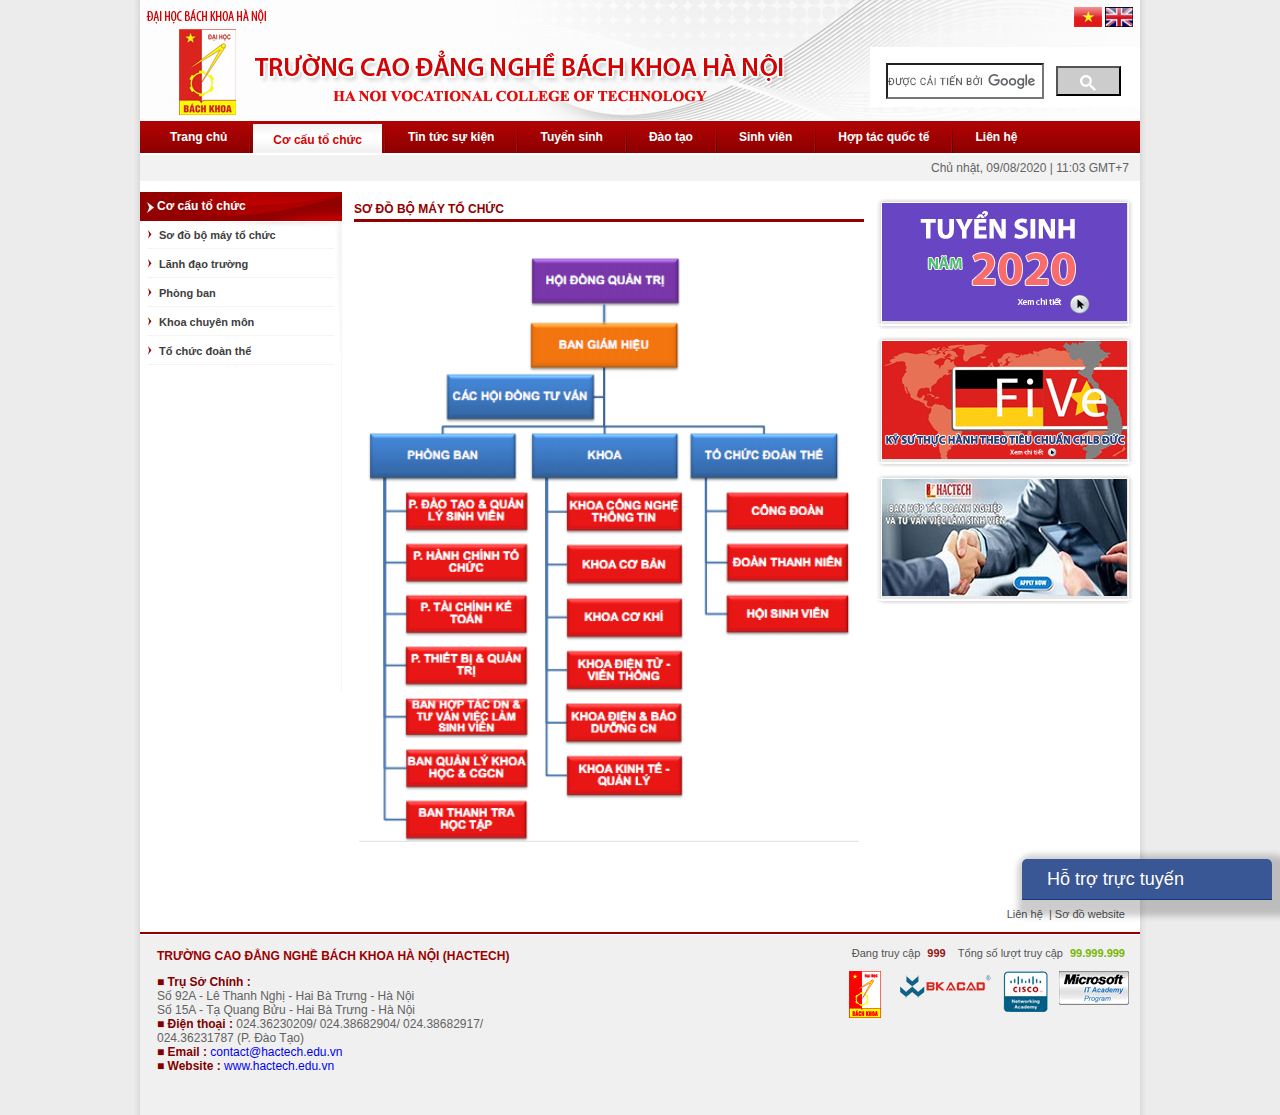
<file: 4.Co_cau_to_chuc-TranQuangHien.html>
<!DOCTYPE html>
<html lang="en">

<head>
  <meta charset="UTF-8">
  <meta name="viewport" content="width=device-width, initial-scale=1.0">
  <title>Sơ đồ bộ máy tổ chức</title>
  <link type="text/css" rel="stylesheet" href="./css/styles.css" />
  <link type="text/css" rel="stylesheet" href="./css/main.css" />
  <script type="text/javascript" charset="utf-8" src="./js/jdmenu.js"></script>
  <script type="text/javascript" charset="utf-8" src="./js/library.js"></script>
</head>

<body>
  <div id="page">
    <div id="header">
      <div id="logo" align="right"
        style="width:1000px; height:121px; background:url(./images/banner_top1.jpg) no-repeat">
        <div style="padding:7px;">
          <a href="#"><img src="./images/vn.jpg" /></a>
          <a href="#"><img width="28" height="20" src="./images/en.jpg" /></a>
        </div>

        <div class="ggs" style="margin-top: 10px;width: 270px; height: 60px; background: white">
          <div class="ggs_c">
            <form action="">
              <table cellspacing="10px">
                <tr>
                  <td>
                    <input type="text"
                      style="width: 150px; height: 30px; background: url(./images/branding.png) left center no-repeat;">
                  </td>
                  <td>
                    <button
                      style="width: 65px; height: 30px; background-color: #cccccc ;background: url(./images/find.PNG) repeat-x;"></button>
                  </td>
                </tr>
              </table>
            </form>
          </div>
        </div>
      </div>

      <div style=" background:url(./images/bg_menutop.jpg) repeat-x; height:32px;">
        <ul class="menu" id="menu">
          <li style="margin-left:10px"><a href="./index.html" id="menu1" class="menu-active">Trang chủ</a>
          </li>
          <li style="z-index:1"><img src="./images/hr_menutop.jpg" /></li>
          <li><a href="./4.Co_cau_to_chuc-TranQuangHien.html" id="menu2" class="menulink_1">Cơ cấu tổ chức</a>
            <ul>
              <li><a href="#">Sơ đồ bộ máy tổ chức</a></li>
              <li><a href="#">Lãnh đạo trường</a></li>
              <li><a href="#">Phòng ban</a></li>
              <li><a href="#">Khoa chuyên môn</a></li>
              <li style="padding-bottom:10px;"><a href="#">Tổ chức đoàn thể</a></li>
            </ul>
          </li>
          <li style="z-index:1"><img src="./images/hr_menutop.jpg" /></li>
          <li><a href="./2.Tin_tuc_su_kien-DangHoangDuong.html" id="menu3" class="menulink_1">Tin tức sự kiện</a>
            <ul>
              <li><a href="#">Tin nội bộ</a></li>
              <li><a href="#">Lịch công tác</a></li>
              <li style="padding-bottom:10px;"><a href="#">Tin tức sinh viên</a></li>
            </ul>
          </li>
          <li style="z-index:1"><img src="./images/hr_menutop.jpg" /></li>
          <li><a href="./3.Tuyen_sinh-NguyenHoangDuong.html" id="menu4" class="menu-active">Tuyển sinh</a>
            <ul>
              <li><a href="#">Thông tin tuyển sinh</a></li>
              <li><a href="#">Câu hỏi thường gặp</a></li>
              <li><a href="#">Giới thiệu các nghề đào
                  tạo</a></li>
              <li style="padding-bottom:10px;"><a href="#">Kết quả tuyển sinh</a></li>
            </ul>
          </li>
          <li style="z-index:1"><img src="./images/hr_menutop.jpg" /></li>
          <li><a href="#" id="menu5" class="menu-active">Đào tạo</a>
            <ul>
              <li><a href="#">Chương trình đào tạo</a>
              </li>
              <li><a href="#">Quy chế đào tạo</a></li>
              <li><a href="#">Liên thông lên Đại học</a></li>
              <li><a href="#">Kế hoạch học tập</a></li>
              <li><a href="#">Thời khóa biểu</a></li>
              <li><a href="#">Lịch thi học kỳ</a></li>
              <li><a href="#">Tài liệu học tập</a></li>
              <li><a href="#">Phòng đọc</a></li>
              <li style="padding-bottom:10px;"><a href="#">Kết quả
                  học tập</a></li>
            </ul>
          </li>
          <li style="z-index:1"><img src="./images/hr_menutop.jpg" /></li>
          <li><a href="#" id="menu6" class="menulink_1">Sinh viên</a>
            <ul>
              <li><a href="#">Đoàn thanh niên</a></li>
              <li><a href="#">Tư vấn việc làm</a></li>
              <li><a href="#">Các mẫu văn bản</a></li>
              <li><a href="#">Quy chế công tác sinh viên</a></li>
              <li style="padding-bottom:10px;"><a href="#">Microsoft Office
                  365</a></li>
            </ul>
          </li>
          <li style="z-index:1"><img src="./images/hr_menutop.jpg" /></li>
          <li><a href="#" id="menu7" class="menulink_1">Hợp tác quốc tế</a>
            <ul>
              <li style="padding-bottom:10px;"><a href="#">Dự án Five</a></li>
            </ul>
          </li>
          <li style="z-index:1"><img src="./images/hr_menutop.jpg" /></li>
          <li><a href="./5.Lien_he-DinhMinhHieu.html" id="menu8" class="menulink_1">Liên hệ</a></li>
        </ul>
        <script language="javascript">changtab(2, 9)</script>
        <script type="text/javascript">var menu = new menu.dd("menu"); menu.init("menu", "menuhover");</script>
      </div>
      <div class="clear"></div>
      <!------------------------------------------------------------->
      <!---------------------- Viết tiếp vào đây -------------------->
      <!------------------------------------------------------------->

      <div
        style="background:#F2F2F2; margin-top:-2px; height:24px; text-align:right; padding-right:10px; line-height:24px; border:1px solid #F2F2F2;">
        Chủ nhật, 09/08/2020 | 11:03 GMT+7</div>
      <div style="clear:both"></div>
    </div>
    <div class="clear"></div>
    <div id="conten">
      <div id="home_conten">
        <div id="left_content">
          <div class="left_news">Cơ cấu tổ chức</div>
          <div style="background:url(./images/bg_left.jpg) no-repeat; min-height:400px;">
            <div class="catname_left"><a href="#">Sơ đồ bộ máy tổ chức</a></div>
            <div class="clear"></div>
            <div>
            </div>
            <div style="clear:both"></div>
            <div class="catname_left"><a href="#">Lãnh đạo trường</a></div>
            <div class="clear"></div>
            <div>
            </div>
            <div style="clear:both"></div>
            <div class="catname_left"><a href="#">Phòng ban</a></div>
            <div class="clear"></div>
            <div>
            </div>
            <div style="clear:both"></div>
            <div class="catname_left"><a href="#">Khoa chuyên môn</a></div>
            <div class="clear"></div>
            <div>
            </div>
            <div style="clear:both"></div>
            <div class="catname_left"><a href="#">Tổ chức đoàn thể</a></div>
            <div class="clear"></div>
            <div>
            </div>
            <div style="clear:both"></div>
          </div>
          <div style="clear:both"></div>

        </div>
        <div id="type_content">
          <div id="cat_name">
            <h1>Sơ đồ bộ máy tổ chức</h1>
          </div>
          <div class="clear"></div>
          <div id="hr_top_newstype"></div>
          <div class="clear"></div>
          <p style="text-align: center;"><input type="image" src="./images/05062019_co_cau_moi.png" width="500"
              height="608" longdesc="undefined" /></p>
          <p style="text-align: center;">&nbsp;</p>
        </div>
        <div class="clear"></div>
      </div>
      <!------------------------------------------------------------->
      <!------------------------------------------------------------->
      <!------------------------------------------------------------->
      <div id="right">
        <div id="banner_left">
          <div id="banner_left_5">
            <div><a href="./3.Tuyen_sinh-NguyenHoangDuong.html"><img src="./pictures/banners/hcg1590480364.jpg" title=""
                  alt="" border="0" style="margin-right:4px;"></a>
            </div>
          </div>
        </div>
        <div class="clear"></div>
        <div id="banner_left_3"></div>
        <div class="clear"></div>

        <div id="banner_left">
          <div id="banner_left_5">
            <div><a href="#" title=""><img src="./pictures/banners/hfo1590480671.jpg" title="" alt="" border="0"
                  style="margin-right:4px;"></a></div>
          </div>
        </div>
        <div class="clear"></div>
        <div id="banner_left_3"></div>
        <div class="clear"></div>

        <div id="banner_left">
          <div id="banner_left_5">
            <div><a href="#" title=""><img src="./pictures/banners/kjv1583749060.jpg" title="" alt="" border="0"
                  style="margin-right:4px;"></a></div>
          </div>
        </div>
        <div class="clear"></div>
        <div id="banner_left_3"></div>
        <div class="clear"></div>
      </div>
      <div class="clear"></div>
    </div>

    <div id="menu_bottom">
      <div id="menu_bootom">
        <ul>
          <li>
            <span><a>|</a></span><span><a href=""> Sơ đồ website </a></span>
          </li>
          <li>
            </span><span><a href="#"> Liên hệ &nbsp;</a></span>
          </li>
        </ul>
        <div class="clear"></div>
      </div>
      <div class="clear"></div>
    </div>
    <div class="clear"></div>
    <div id="footer">
      <div id="sta_footer" style="text-align:left;">
        <div id="fb-root"></div>
        <div id="cfacebook"><a href="javascript:;" class="chat_fb" onclick="return false;"> Hỗ trợ trực tuyến</a>
          <div class="fchat">
            <div class="fb-page" data-href="#"></div>
          </div>
        </div>
        <table width="690" cellspacing="1" cellpadding="0" border="0">
          <tbody>
            <tr>
              <td style="width:325.0pt;padding:.75pt .75pt .75pt .75pt" width="500" valign="top">
                <p><strong style="color: rgb(153, 0, 0);">TRƯỜNG CAO
                    ĐẲNG NGHỀ BÁCH KHOA HÀ NỘI (HACTECH)</strong></p>
                <p><b><span class="info1">■
                      Trụ Sở Chính :</span></b><br />
                  <span class="info2">Số
                    92A - Lê Thanh Nghị - Hai Bà Trưng - Hà Nội</span><br />
                  <span class="info2">Số
                    15A - Tạ Quang Bửu - Hai Bà Trưng - Hà Nội</span>
                  <br />
                  <b>
                    <span class="info1">■
                      Điện thoại :</span>
                  </b>
                  <span class="info2"> 024.36230209/ 024.38682904/ 024.38682917/ 024.36231787 (P. Đào Tạo)</span><br />
                  <b>
                    <span class="info1">■
                      Email :</span>
                  </b>
                  <span class="info2"><a href="#">contact@hactech.edu.vn</a></span><br />
                  <b><span class="info1">■
                      Website :</span>
                  </b> <span class="info2"><a href="#">www.hactech.edu.vn</a></span></p>
              </td>
              <td style="width:175.75pt;padding:.75pt .75pt .75pt .75pt" width="234" valign="top">
                <p style="margin-bottom: 0.0001pt;"><iframe
                    src="https://www.facebook.com/plugins/page.php?href=https%3A%2F%2Fwww.facebook.com%2Fcdnbachkhoahanoi%2F&amp;tabs&amp;width=300&amp;height=160&amp;small_header=true&amp;adapt_container_width=true&amp;hide_cover=false&amp;show_facepile=true&amp;appId=269287636537077"
                    style="border:none;overflow:hidden" scrolling="no" allowtransparency="true" width="300" height="160"
                    frameborder="0"></iframe><span style="font-size: 9pt;">
                    <o:p></o:p>
                  </span></p>
              </td>
            </tr>

            <script>
              jQuery(document).ready(function () {
                jQuery(".chat_fb").click(function () {
                  jQuery('.fchat').toggle('slow');
                });
              });
            </script>

          </tbody>
        </table>
      </div>
      <div id="banner_footer">
        <div id="visitor">
          <div>
            <div id="online"><span>Đang truy cập</span><span><b>999</b></span><span>&nbsp;&nbsp;&nbsp;&nbsp;Tổng số lượt
                truy cập</span><span><strong>99.999.999</strong></span></div>
          </div>
        </div>
        <div class="clear"></div>
        <div class="clear"></div>
        <div id="banner_F">
          <div id="banner_F_sub">
            <div><a href="#" " title="" ><img src=" ./pictures/banners/ibe1311061099.jpg" title="" alt="" border="0"
                style="margin-right:4px;"></a></div>
          </div>
          <div id="banner_F_sub">
            <div><a href="#" " title="" ><img src=" ./pictures/banners/yev1311061087.jpg" title="" alt="" border="0"
                style="margin-right:4px;"></a></div>
          </div>
          <div id="banner_F_sub">
            <div><a href="#" " title="" ><img src=" ./pictures/banners/imn1406279255.png" title="" alt="" border="0"
                style="margin-right:4px;"></a></div>
          </div>
          <div id="banner_F_sub">
            <div><a href="#" " title="" ><img src=" ./pictures/banners/clt1313914846.png" title="" alt="" border="0"
                style="margin-right:4px;"></a></div>
          </div>
          <div class="clear"></div>
        </div>
        <div class="clear"></div>
      </div>
      <div class="clear"></div>
    </div>
  </div>
  <div id="background_bottom"></div>
</body>

</html>
</file>
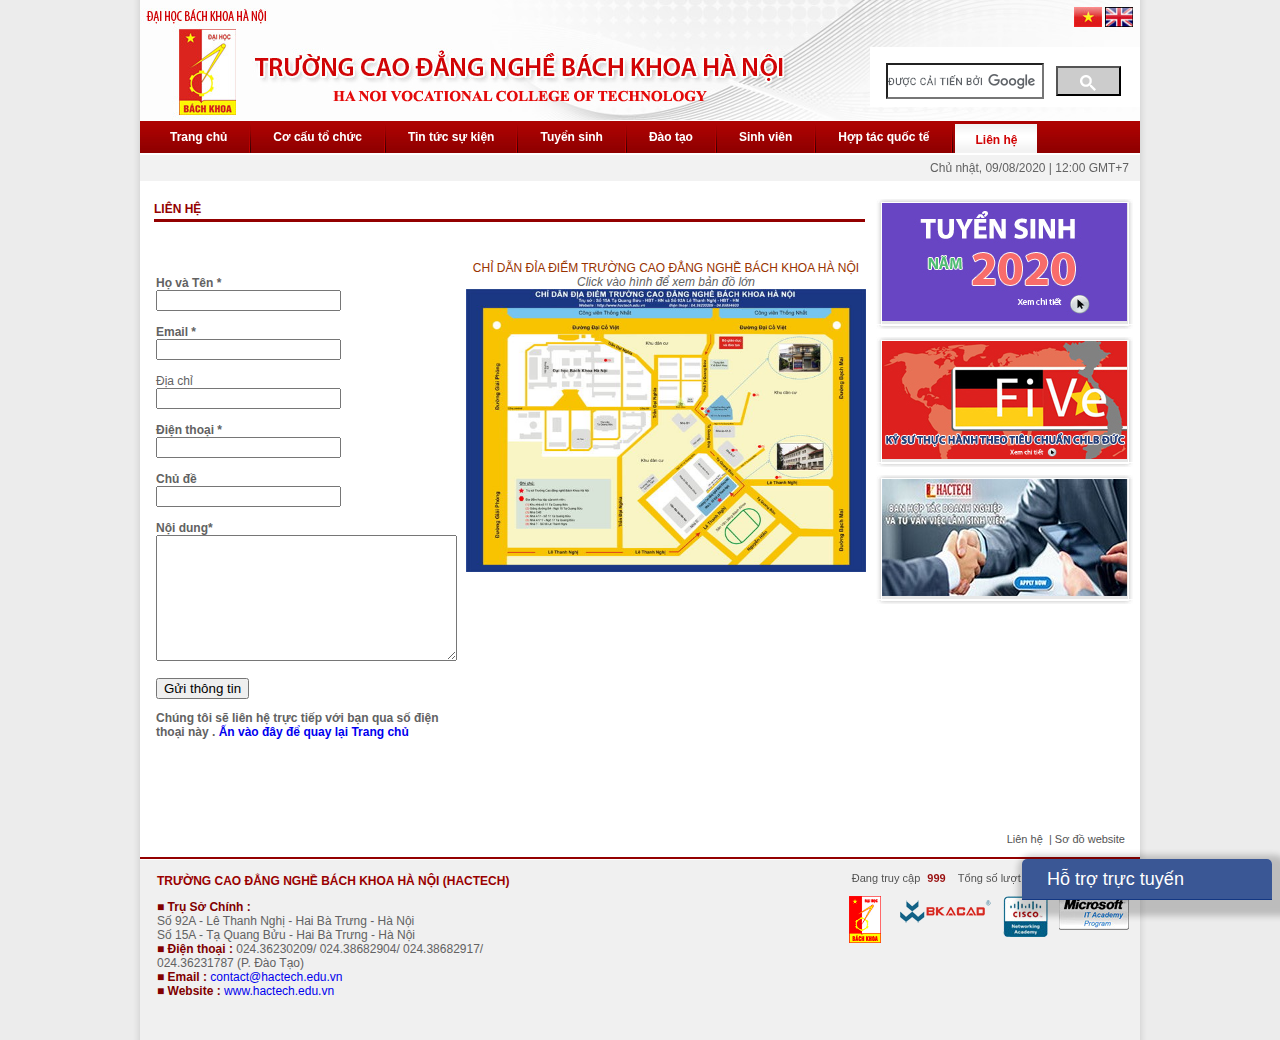
<file: 5.Lien_he-DinhMinhHieu.html>
<!DOCTYPE html>
<html lang="en">

<head>
    <meta charset="UTF-8">
    <meta name="viewport" content="width=device-width, initial-scale=1.0">
    <title>Liên hệ</title>
    <link rel="stylesheet" type="text/css" href="./css/styles.css" />
    <link rel="stylesheet" type="text/css" href="./css/main.css" />
    <script type="text/javascript" charset="utf-8" src="./js/jdmenu.js"></script>
    <script type="text/javascript" charset="utf-8" src="./js/library.js"></script>
    <script type="text/javascript" charset="utf-8" src="./js/jquery-1.4.2.min.js"></script>
</head>

<body>
    <div id="page">
        <div id="header">
            <div id="logo" align="right"
                style="width:1000px; height:121px; background:url(./images/banner_top1.jpg) no-repeat">
                <div style="padding:7px;">
                    <a href="#"><img src="./images/vn.jpg" /></a>
                    <a href="#"><img width="28" height="20" src="./images/en.jpg" /></a>
                </div>
                <div class="ggs" style="margin-top: 10px;width: 270px; height: 60px; background: white">
                    <div class="ggs_c">
                        <form action="">
                            <table cellspacing="10px">
                                <tr>
                                    <td>
                                        <input type="text"
                                            style="width: 150px; height: 30px; background: url(./images/branding.png) left center no-repeat;">
                                    </td>
                                    <td>
                                        <button
                                            style="width: 65px; height: 30px; background-color: #cccccc ;background: url(./images/find.PNG) repeat-x;"></button>
                                    </td>
                                </tr>
                            </table>
                        </form>
                    </div>
                </div>
            </div>
            <div style=" background:url(./images/bg_menutop.jpg) repeat-x; height:32px;">
                <ul class="menu" id="menu">
                    <li style="margin-left:10px"><a href="./index.html" id="menu1" class="menu-active">Trang chủ</a>
                    </li>
                    <li style="z-index:1"><img src="./images/hr_menutop.jpg" /></li>
                    <li><a href="./4.Co_cau_to_chuc-TranQuangHien.html" id="menu2" class="menulink_1">Cơ cấu tổ chức</a>
                        <ul>
                            <li><a href="#">Sơ đồ bộ máy tổ chức</a></li>
                            <li><a href="#">Lãnh đạo trường</a></li>
                            <li><a href="#">Phòng ban</a></li>
                            <li><a href="#">Khoa chuyên môn</a></li>
                            <li style="padding-bottom:10px;"><a href="#">Tổ chức đoàn thể</a></li>
                        </ul>
                    </li>
                    <li style="z-index:1"><img src="./images/hr_menutop.jpg" /></li>
                    <li><a href="./2.Tin_tuc_su_kien-DangHoangDuong.html" id="menu3" class="menulink_1">Tin tức sự
                            kiện</a>
                        <ul>
                            <li><a href="#">Tin nội bộ</a></li>
                            <li><a href="#">Lịch công tác</a></li>
                            <li style="padding-bottom:10px;"><a href="#">Tin tức sinh viên</a></li>
                        </ul>
                    </li>
                    <li style="z-index:1"><img src="./images/hr_menutop.jpg" /></li>
                    <li><a href="./3.Tuyen_sinh-NguyenHoangDuong.html" id="menu4" class="menu-active">Tuyển sinh</a>
                        <ul>
                            <li><a href="#">Thông tin tuyển sinh</a></li>
                            <li><a href="#">Câu hỏi thường gặp</a></li>
                            <li><a href="#">Giới thiệu các nghề đào
                                    tạo</a></li>
                            <li style="padding-bottom:10px;"><a href="#">Kết quả tuyển sinh</a></li>
                        </ul>
                    </li>
                    <li style="z-index:1"><img src="./images/hr_menutop.jpg" /></li>
                    <li><a href="#" id="menu5" class="menu-active">Đào tạo</a>
                        <ul>
                            <li><a href="#">Chương trình đào tạo</a>
                            </li>
                            <li><a href="#">Quy chế đào tạo</a></li>
                            <li><a href="#">Liên thông lên Đại học</a></li>
                            <li><a href="#">Kế hoạch học tập</a></li>
                            <li><a href="#">Thời khóa biểu</a></li>
                            <li><a href="#">Lịch thi học kỳ</a></li>
                            <li><a href="#">Tài liệu học tập</a></li>
                            <li><a href="#">Phòng đọc</a></li>
                            <li style="padding-bottom:10px;"><a href="#">Kết quả
                                    học tập</a></li>
                        </ul>
                    </li>
                    <li style="z-index:1"><img src="./images/hr_menutop.jpg" /></li>
                    <li><a href="#" id="menu6" class="menulink_1">Sinh viên</a>
                        <ul>
                            <li><a href="#">Đoàn thanh niên</a></li>
                            <li><a href="#">Tư vấn việc làm</a></li>
                            <li><a href="#">Các mẫu văn bản</a></li>
                            <li><a href="#">Quy chế công tác sinh viên</a></li>
                            <li style="padding-bottom:10px;"><a href="#">Microsoft Office
                                    365</a></li>
                        </ul>
                    </li>
                    <li style="z-index:1"><img src="./images/hr_menutop.jpg" /></li>
                    <li><a href="#" id="menu7" class="menulink_1">Hợp tác quốc tế</a>
                        <ul>
                            <li style="padding-bottom:10px;"><a href="#">Dự án Five</a></li>
                        </ul>
                    </li>
                    <li style="z-index:1"><img src="./images/hr_menutop.jpg" /></li>
                    <li><a href="./5.Lien_he-DinhMinhHieu.html" id="menu8" class="menulink_1">Liên hệ</a></li>
                </ul>
                <script language="javascript">changtab(8, 9)</script>
                <script type="text/javascript">var menu = new menu.dd("menu"); menu.init("menu", "menuhover");</script>
            </div>
            <div class="clear"></div>
            <div
                style="background:#F2F2F2; margin-top:-2px; height:24px; text-align:right; padding-right:10px; line-height:24px; border:1px solid #F2F2F2;">
                Chủ nhật, 09/08/2020 | 12:00 GMT+7</div>
            <div style="clear:both"></div>
        </div>
        <div class="clear"></div>
        <!------------------------------------------------------------->
        <!---------------------- Viết tiếp vào đây -------------------->
        <!------------------------------------------------------------->
        <div id="conten">
            <div id="home_conten">
                <div id="cat_name_contact">
                    <h1>Liên hệ</h1>
                </div>
                <div class="clear"></div>
                <div id="hr_top_newstype_contact"></div>
                <div class="clear"></div>
                <table cellspacing="0" cellpadding="0" width="725">
                    <tr>
                        <td width="700">
                            <div style="padding:20px 0 0 10px;">
                                <table width="100%" border="0" cellpadding="3" cellspacing="3">
                                    <tbody>
                                        <tr>
                                            <td>
                                                <form action="">
                                                    <ol class="ss-question-list" style="padding-left: 0">
                                                        <div><label for="name">
                                                                <div>
                                                                    <strong>Họ và Tên <span>*</span></strong>
                                                                </div>
                                                                <div>
                                                                    <input type="text" name="" value="" title="" />
                                                                </div>
                                                            </label>
                                                            <div>&nbsp;</div>
                                                        </div>

                                                        <div><label for="email">
                                                                <div>
                                                                    <strong>Email <span>*</span></strong>
                                                                </div>
                                                                <div>
                                                                    <input type="email" name="" value="" />
                                                                </div>
                                                            </label>
                                                            <div>&nbsp;</div>
                                                        </div>

                                                        <div><label for="address">
                                                                <div>Địa chỉ</div>
                                                                <div>
                                                                    <input type="text" name="" value="" />
                                                                </div>
                                                            </label>
                                                            <div>&nbsp;</div>
                                                        </div>

                                                        <div><label for="sdt">
                                                                <div>
                                                                    <strong>Điện thoại <span>*</span></<strong>
                                                                </div>
                                                                <div>
                                                                    <input type="text" name="" value="" />
                                                                </div>
                                                            </label>
                                                            <div>&nbsp;</div>
                                                        </div>
                                                        <div><label for="chude">
                                                                <div>Chủ đề</div>
                                                                <div>
                                                                    <input type="text" name="" value="" />
                                                                </div>
                                                            </label>
                                                            <div>&nbsp;</div>
                                                        </div>
                                                        <div><label for="note">
                                                                <div>
                                                                    <strong>Nội dung<span>*</span></strong>
                                                                </div>
                                                                <div>
                                                                    <textarea name="" id="" cols="35"
                                                                        rows="8"></textarea>
                                                                </div>
                                                            </label>
                                                            <div>&nbsp;</div>
                                                        </div>
                                                        <div>
                                                            <input type="submit" name="" value="Gửi thông tin" />
                                                        </div>
                                                    </ol>
                                                </form>
                                                <p class="&rdquo;notice&rdquo;">Chúng tôi sẽ liên hệ
                                                    trực tiếp với bạn qua số điện thoại này . <a href="#">Ấn vào đây để
                                                        quay
                                                        lại Trang chủ</a></p>
                                            </td>
                                            <td>
                                                <p style="text-align: center;"><span style="color: rgb(153, 51, 0);">CHỈ
                                                        DẪN ĐỈA ĐIỂM TRƯỜNG CAO ĐẲNG NGHỀ BÁCH KHOA HÀ
                                                        NỘI</span><br />
                                                    <em>Click vào hình để xem bản đồ lớn</em><br />
                                                    <a href="#"><img src="./images/hactech_map_small.jpg" width="400"
                                                            height="283" align="textTop" alt="" /></a></p>
                                                <p style="text-align: center;">&nbsp;</p>
                                                <p style="text-align: center;">&nbsp;</p>
                                                <p style="text-align: center;">&nbsp;</p>
                                                <p style="text-align: center;">&nbsp;</p>
                                                <p style="text-align: center;">&nbsp;</p>
                                                <p style="text-align: center;">&nbsp;</p>
                                                <p style="text-align: center;">&nbsp;</p>
                                            </td>
                                        </tr>
                                    </tbody>
                                </table>
                                <p>&nbsp;</p>
                            </div>
                        </td>
                        <td valign="top" style="padding-top:26px;">

                        </td>
                    </tr>
                </table>
            </div>

            <!------------------------------------------------------------->
            <!------------------------------------------------------------->
            <!------------------------------------------------------------->
            <div id="right">
                <div id="banner_left">
                    <div id="banner_left_5">
                        <div><a href="./3.Tuyen_sinh-NguyenHoangDuong.html" title=""><img
                                    src="./pictures/banners/hcg1590480364.jpg" title="" alt="" border="0"
                                    style="margin-right:4px;"></a></div>
                    </div>
                </div>
                <div class="clear"></div>
                <div id="banner_left_3"></div>
                <div class="clear"></div>

                <div id="banner_left">
                    <div id="banner_left_5">
                        <div><a href="#" title=""><img src="./pictures/banners/hfo1590480671.jpg" title="" alt=""
                                    border="0" style="margin-right:4px;"></a></div>
                    </div>
                </div>
                <div class="clear"></div>
                <div id="banner_left_3"></div>
                <div class="clear"></div>

                <div id="banner_left">
                    <div id="banner_left_5">
                        <div><a href="#" title=""><img src="./pictures/banners/kjv1583749060.jpg" title="" alt=""
                                    border="0" style="margin-right:4px;"></a></div>
                    </div>
                </div>
                <div class="clear"></div>
                <div id="banner_left_3"></div>
                <div class="clear"></div>
            </div>
            <div class="clear"></div>
        </div>

        <div id="menu_bottom">
            <div id="menu_bootom">
                <ul>
                    <li>
                        <span><a>|</a></span><span><a href=""> Sơ đồ website </a></span>
                    </li>
                    <li>
                        </span><span><a href="#"> Liên hệ &nbsp;</a></span>
                    </li>
                </ul>
                <div class="clear"></div>
            </div>
            <div class="clear"></div>
        </div>
        <div class="clear"></div>
        <div id="footer">
            <div id="sta_footer" style="text-align:left;">
                <div id="fb-root"></div>
                <div id="cfacebook"><a href="javascript:;" class="chat_fb" onclick="return false;"> Hỗ trợ trực
                        tuyến</a>
                    <div class="fchat">
                        <div class="fb-page" data-href="#"></div>
                    </div>
                </div>
                <table width="690" cellspacing="1" cellpadding="0" border="0">
                    <tbody>
                        <tr>
                            <td style="width:325.0pt;padding:.75pt .75pt .75pt .75pt" width="500" valign="top">
                                <p><strong style="color: rgb(153, 0, 0);">TRƯỜNG CAO
                                        ĐẲNG NGHỀ BÁCH KHOA HÀ NỘI (HACTECH)</strong></p>
                                <p><b><span class="info1">■
                                            Trụ Sở Chính :</span></b><br />
                                    <span class="info2">Số
                                        92A - Lê Thanh Nghị - Hai Bà Trưng - Hà Nội</span><br />
                                    <span class="info2">Số
                                        15A - Tạ Quang Bửu - Hai Bà Trưng - Hà Nội</span>
                                    <br />
                                    <b>
                                        <span class="info1">■
                                            Điện thoại :</span>
                                    </b>
                                    <span class="info2"> 024.36230209/ 024.38682904/ 024.38682917/ 024.36231787 (P. Đào
                                        Tạo)</span><br />
                                    <b>
                                        <span class="info1">■
                                            Email :</span>
                                    </b>
                                    <span class="info2"><a href="#">contact@hactech.edu.vn</a></span><br />
                                    <b><span class="info1">■
                                            Website :</span>
                                    </b> <span class="info2"><a href="#">www.hactech.edu.vn</a></span></p>
                            </td>
                            <td style="width:175.75pt;padding:.75pt .75pt .75pt .75pt" width="234" valign="top">
                                <p style="margin-bottom: 0.0001pt;"><iframe
                                        src="https://www.facebook.com/plugins/page.php?href=https%3A%2F%2Fwww.facebook.com%2Fcdnbachkhoahanoi%2F&amp;tabs&amp;width=300&amp;height=160&amp;small_header=true&amp;adapt_container_width=true&amp;hide_cover=false&amp;show_facepile=true&amp;appId=269287636537077"
                                        style="border:none;overflow:hidden" scrolling="no" allowtransparency="true"
                                        width="300" height="160" frameborder="0"></iframe><span style="font-size: 9pt;">
                                        <o:p></o:p>
                                    </span></p>
                            </td>
                        </tr>

                        <script>
                            jQuery(document).ready(function () {
                                jQuery(".chat_fb").click(function () {
                                    jQuery('.fchat').toggle('slow');
                                });
                            });
                        </script>

                    </tbody>
                </table>
            </div>
            <div id="banner_footer">
                <div id="visitor">
                    <div>
                        <div id="online"><span>Đang truy
                                cập</span><span><b>999</b></span><span>&nbsp;&nbsp;&nbsp;&nbsp;Tổng số lượt
                                truy cập</span><span><strong>99.999.999</strong></span></div>
                    </div>
                </div>
                <div class="clear"></div>
                <div class="clear"></div>
                <div id="banner_F">
                    <div id="banner_F_sub">
                        <div><a href="#" " title="" ><img src=" ./pictures/banners/ibe1311061099.jpg" title="" alt=""
                                border="0" style="margin-right:4px;"></a></div>
                    </div>
                    <div id="banner_F_sub">
                        <div><a href="#" " title="" ><img src=" ./pictures/banners/yev1311061087.jpg" title="" alt=""
                                border="0" style="margin-right:4px;"></a></div>
                    </div>
                    <div id="banner_F_sub">
                        <div><a href="#" " title="" ><img src=" ./pictures/banners/imn1406279255.png" title="" alt=""
                                border="0" style="margin-right:4px;"></a></div>
                    </div>
                    <div id="banner_F_sub">
                        <div><a href="#" " title="" ><img src=" ./pictures/banners/clt1313914846.png" title="" alt=""
                                border="0" style="margin-right:4px;"></a></div>
                    </div>
                    <div class="clear"></div>
                </div>
                <div class="clear"></div>
            </div>
            <div class="clear"></div>
        </div>
    </div>
    <div id="background_bottom"></div>
</body>

</html>
</file>
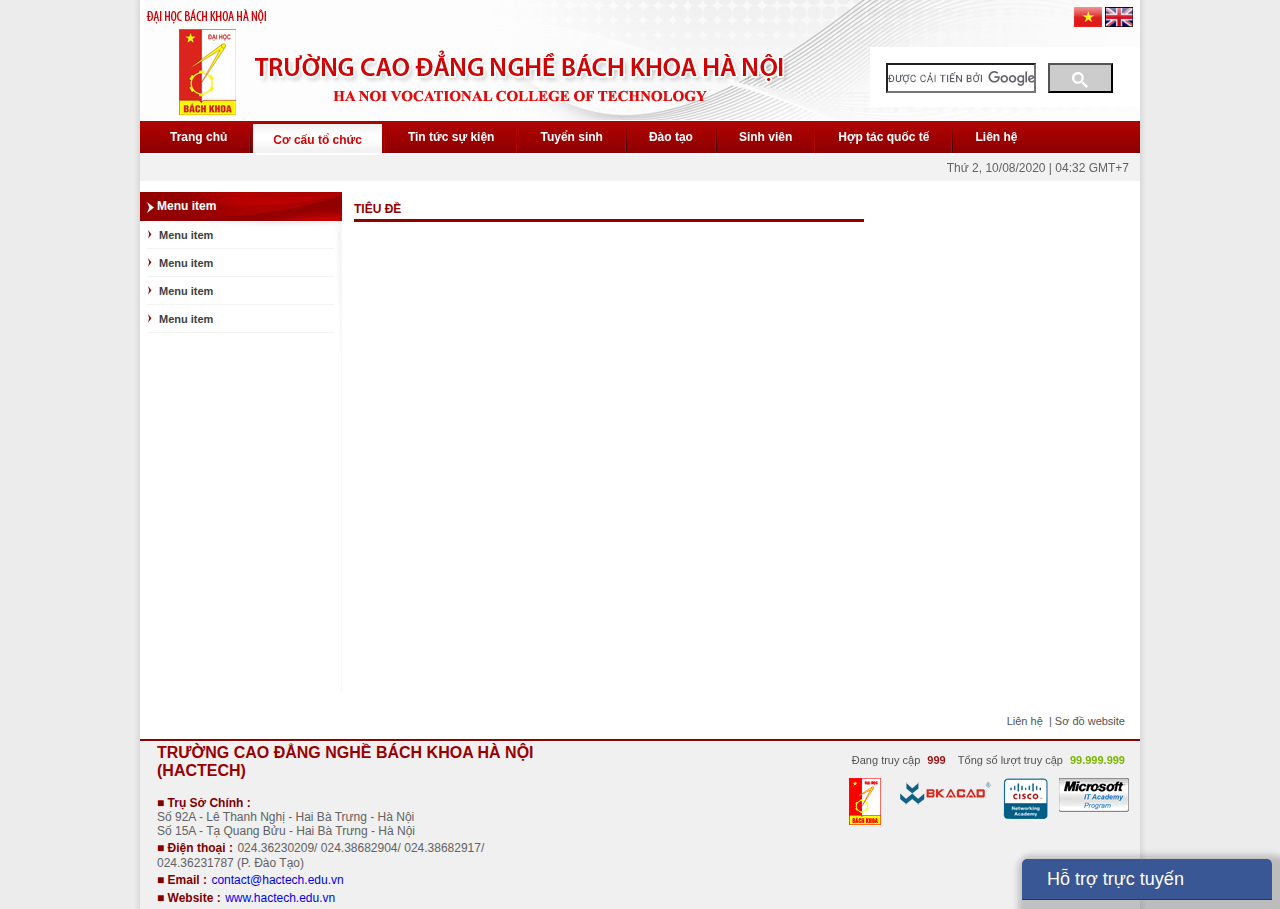
<file: khung.html>
<!DOCTYPE html <html lang="en">

<head>
    <meta charset="UTF-8">
    <meta name="viewport" content="width=device-width, initial-scale=1.0">
    <title>Tin tức sinh viên</title>
    <link type="text/css" rel="stylesheet" href="./css/styles.css" />
    <link type="text/css" rel="stylesheet" href="./css/main.css" />
    <script type="text/javascript" charset="utf-8" src="./js/jquery-1.3.2.min.js"></script>
    <script type="text/javascript" charset="utf-8" src="./js/jdmenu.js"></script>
    <script type="text/javascript" charset="utf-8" src="./js/library.js"></script>
    <script type="text/javascript" charset="utf-8" src="./js/jquery-1.4.2.min.js"></script>
</head>


<body>
    <div id="page">
        <div id="header">
            <div id="logo" align="right"
                style="width:1000px; height:121px; background:url(./images/banner_top1.jpg) no-repeat">
                <div style="padding:7px;">
                    <a href="#"><img src="./images/vn.jpg" /></a>
                    <a href="#"><img width="28" height="20" src="./images/en.jpg" /></a>
                </div>

                <div class="ggs" style="margin-top: 10px;width: 270px; height: 60px; background: white">
                    <div class="ggs_c">
                        <form action="">
                            <table cellspacing="10px">
                                <tr>
                                    <td>
                                        <input type="text"
                                            style="width: 150px; height: 30px; background: url(./images/branding.png) left center no-repeat;">
                                    </td>
                                    <td>
                                        <button
                                            style="width: 65px; height: 30px; background-color: #cccccc ;background: url(./images/find.PNG) repeat-x;"></button>
                                    </td>
                                </tr>
                            </table>
                        </form>
                    </div>
                </div>
            </div>

            <div style=" background:url(./images/bg_menutop.jpg) repeat-x; height:32px;">
                <ul class="menu" id="menu">
                    <li style="margin-left:10px"><a href="./index.html" id="menu1" class="menulink_1">Trang chủ</a>
                    </li>
                    <li style="z-index:1"><img src="./images/hr_menutop.jpg" /></li>
                    <li><a href="./4.Co_cau_to_chuc-TranQuangHien.html" id="menu2" class="menulink_1">Cơ cấu tổ chức</a>
                        <ul>
                            <li><a href="#">Sơ đồ bộ máy tổ chức</a></li>
                            <li><a href="#">Lãnh đạo trường</a></li>
                            <li><a href="#">Phòng ban</a></li>
                            <li><a href="#">Khoa chuyên môn</a></li>
                            <li style="padding-bottom:10px;"><a href="#">Tổ chức đoàn thể</a></li>
                        </ul>
                    </li>
                    <li style="z-index:1"><img src="./images/hr_menutop.jpg" /></li>
                    <li><a href="./2.Tin_tuc_su_kien-DangHoangDuong.html" id="menu3" class="menu-active">Tin tức sự
                            kiện</a>
                        <ul>
                            <li><a href="#">Tin nội bộ</a></li>
                            <li><a href="#">Lịch công tác</a></li>
                            <li style="padding-bottom:10px;"><a href="#">Tin tức sinh viên</a></li>
                        </ul>
                    </li>
                    <li style="z-index:1"><img src="./images/hr_menutop.jpg" /></li>
                    <li><a href="./3.Tuyen_sinh-NguyenHoangDuong.html" id="menu4" class="menulink_1">Tuyển sinh</a>
                        <ul>
                            <li><a href="#">Thông tin tuyển sinh</a></li>
                            <li><a href="#">Câu hỏi thường gặp</a></li>
                            <li><a href="#">Giới thiệu các nghề đào
                                    tạo</a></li>
                            <li style="padding-bottom:10px;"><a href="#">Kết quả tuyển sinh</a></li>
                        </ul>
                    </li>
                    <li style="z-index:1"><img src="./images/hr_menutop.jpg" /></li>
                    <li><a href="#" id="menu5" class="menulink_1">Đào tạo</a>
                        <ul>
                            <li><a href="#">Chương trình đào tạo</a>
                            </li>
                            <li><a href="#">Quy chế đào tạo</a></li>
                            <li><a href="#">Liên thông lên Đại học</a></li>
                            <li><a href="#">Kế hoạch học tập</a></li>
                            <li><a href="#">Thời khóa biểu</a></li>
                            <li><a href="#">Lịch thi học kỳ</a></li>
                            <li><a href="#">Tài liệu học tập</a></li>
                            <li><a href="#">Phòng đọc</a></li>
                            <li style="padding-bottom:10px;"><a href="#">Kết quả
                                    học tập</a></li>
                        </ul>
                    </li>
                    <li style="z-index:1"><img src="./images/hr_menutop.jpg" /></li>
                    <li><a href="#" id="menu6" class="menulink_1">Sinh viên</a>
                        <ul>
                            <li><a href="#">Đoàn thanh niên</a></li>
                            <li><a href="#">Tư vấn việc làm</a></li>
                            <li><a href="#">Các mẫu văn bản</a></li>
                            <li><a href="#">Quy chế công tác sinh viên</a></li>
                            <li style="padding-bottom:10px;"><a href="#">Microsoft Office
                                    365</a></li>
                        </ul>
                    </li>
                    <li style="z-index:1"><img src="./images/hr_menutop.jpg" /></li>
                    <li><a href="#" id="menu7" class="menulink_1">Hợp tác quốc tế</a>
                        <ul>
                            <li style="padding-bottom:10px;"><a href="#">Dự án Five</a></li>
                        </ul>
                    </li>
                    <li style="z-index:1"><img src="./images/hr_menutop.jpg" /></li>
                    <li><a href="./5.Lien_he-DinhMinhHieu.html" id="menu8" class="menulink_1">Liên hệ</a></li>
                </ul>
                <script language="javascript">changtab(2, 9)</script>
                <script type="text/javascript">var menu = new menu.dd("menu"); menu.init("menu", "menuhover");</script>
            </div>
            <div class="clear"></div>
            <div
                style="background:#F2F2F2; margin-top:-2px; height:24px; text-align:right; padding-right:10px; line-height:24px; border:1px solid #F2F2F2;">
                Thứ 2, 10/08/2020 | 04:32 GMT+7</div>
            <div style="clear:both"></div>
        </div>
        <div class="clear"></div>
        <div id="conten">
            <div id="home_conten">
                <div id="left_content">
                    <div class="left_news">Menu item</div>
                    <div style="background:url(./images/bg_left.jpg) no-repeat; min-height:400px;">
                        <div class="catname_left"><a href="#">Menu item</a></div>
                        <div class="catname_left"><a href="#">Menu item</a></div>
                        <div class="catname_left"><a href="#">Menu item</a></div>
                        <div class="catname_left"><a href="#">Menu item</a></div>
                    </div>
                    <div style="clear:both"></div>
                </div>
                <div id="type_content">
                    <div id="cat_name">
                        <h1>Tiêu đề</h1>
                    </div>
                    <div class="clear"></div>
                    <div id="hr_top_newstype"></div>
                    <div class="clear"></div>
                    <!------------------------------------------------------------->
                    <!---------------------- Viết tiếp vào đây -------------------->
                    <!------------------------------------------------------------->




                    <!------------------------------------------------------------->
                    <!------------------------------------------------------------->
                    <!------------------------------------------------------------->
                </div>
            </div>
            <div class="clear"></div>
        </div>

        <div id="menu_bottom">
            <div id="menu_bootom">
                <ul>
                    <li>
                        <span><a>|</a></span><span><a href=""> Sơ đồ website </a></span>
                    </li>
                    <li>
                        </span><span><a href="#"> Liên hệ &nbsp;</a></span>
                    </li>
                </ul>
                <div class="clear"></div>
            </div>
            <div class="clear"></div>
        </div>
        <div class="clear"></div>
        <div id="footer">
            <div id="sta_footer" style="text-align:left;">
                <div id="fb-root"></div>
                <div id="cfacebook"><a href="javascript:;" class="chat_fb" onclick="return false;"> Hỗ trợ trực
                        tuyến</a>
                    <div class="fchat">
                        <div class="fb-page" data-href="#"></div>
                    </div>
                </div>
                <table width="690" cellspacing="1" cellpadding="0" border="0">
                    <tbody>
                        <tr>
                            <td style="width:325.0pt;padding:.75pt .75pt .75pt .75pt" width="500" valign="top">
                                <p><strong style="color: rgb(153, 0, 0);">TRƯỜNG CAO
                                        ĐẲNG NGHỀ BÁCH KHOA HÀ NỘI (HACTECH)</strong></p>
                                <p><b><span class="info1">■
                                            Trụ Sở Chính :</span></b><br />
                                    <span class="info2">Số
                                        92A - Lê Thanh Nghị - Hai Bà Trưng - Hà Nội</span><br />
                                    <span class="info2">Số
                                        15A - Tạ Quang Bửu - Hai Bà Trưng - Hà Nội</span>
                                    <br />
                                    <b>
                                        <span class="info1">■
                                            Điện thoại :</span>
                                    </b>
                                    <span class="info2"> 024.36230209/ 024.38682904/ 024.38682917/ 024.36231787 (P. Đào
                                        Tạo)</span><br />
                                    <b>
                                        <span class="info1">■
                                            Email :</span>
                                    </b>
                                    <span class="info2"><a href="#">contact@hactech.edu.vn</a></span><br />
                                    <b><span class="info1">■
                                            Website :</span>
                                    </b> <span class="info2"><a href="#">www.hactech.edu.vn</a></span></p>
                            </td>
                            <td style="width:175.75pt;padding:.75pt .75pt .75pt .75pt" width="234" valign="top">
                                <p style="margin-bottom: 0.0001pt;"><iframe
                                        src="https://www.facebook.com/plugins/page.php?href=https%3A%2F%2Fwww.facebook.com%2Fcdnbachkhoahanoi%2F&amp;tabs&amp;width=300&amp;height=160&amp;small_header=true&amp;adapt_container_width=true&amp;hide_cover=false&amp;show_facepile=true&amp;appId=269287636537077"
                                        style="border:none;overflow:hidden" scrolling="no" allowtransparency="true"
                                        width="300" height="160" frameborder="0"></iframe><span style="font-size: 9pt;">
                                        <o:p></o:p>
                                    </span></p>
                            </td>
                        </tr>

                        <script>
                            jQuery(document).ready(function () {
                                jQuery(".chat_fb").click(function () {
                                    jQuery('.fchat').toggle('slow');
                                });
                            });
                        </script>

                    </tbody>
                </table>
            </div>
            <div id="banner_footer">
                <div id="visitor">
                    <div>
                        <div id="online"><span>Đang truy
                                cập</span><span><b>999</b></span><span>&nbsp;&nbsp;&nbsp;&nbsp;Tổng số lượt
                                truy cập</span><span><strong>99.999.999</strong></span></div>
                    </div>
                </div>
                <div class="clear"></div>
                <div class="clear"></div>
                <div id="banner_F">
                    <div id="banner_F_sub">
                        <div><a href="#" " title="" ><img src=" ./pictures/banners/ibe1311061099.jpg" title="" alt=""
                                border="0" style="margin-right:4px;"></a></div>
                    </div>
                    <div id="banner_F_sub">
                        <div><a href="#" " title="" ><img src=" ./pictures/banners/yev1311061087.jpg" title="" alt=""
                                border="0" style="margin-right:4px;"></a></div>
                    </div>
                    <div id="banner_F_sub">
                        <div><a href="#" " title="" ><img src=" ./pictures/banners/imn1406279255.png" title="" alt=""
                                border="0" style="margin-right:4px;"></a></div>
                    </div>
                    <div id="banner_F_sub">
                        <div><a href="#" " title="" ><img src=" ./pictures/banners/clt1313914846.png" title="" alt=""
                                border="0" style="margin-right:4px;"></a></div>
                    </div>
                    <div class="clear"></div>
                </div>
                <div class="clear"></div>
            </div>
            <div class="clear"></div>
        </div>
    </div>
    <div id="background_bottom"></div>
</body>

</html>
</file>
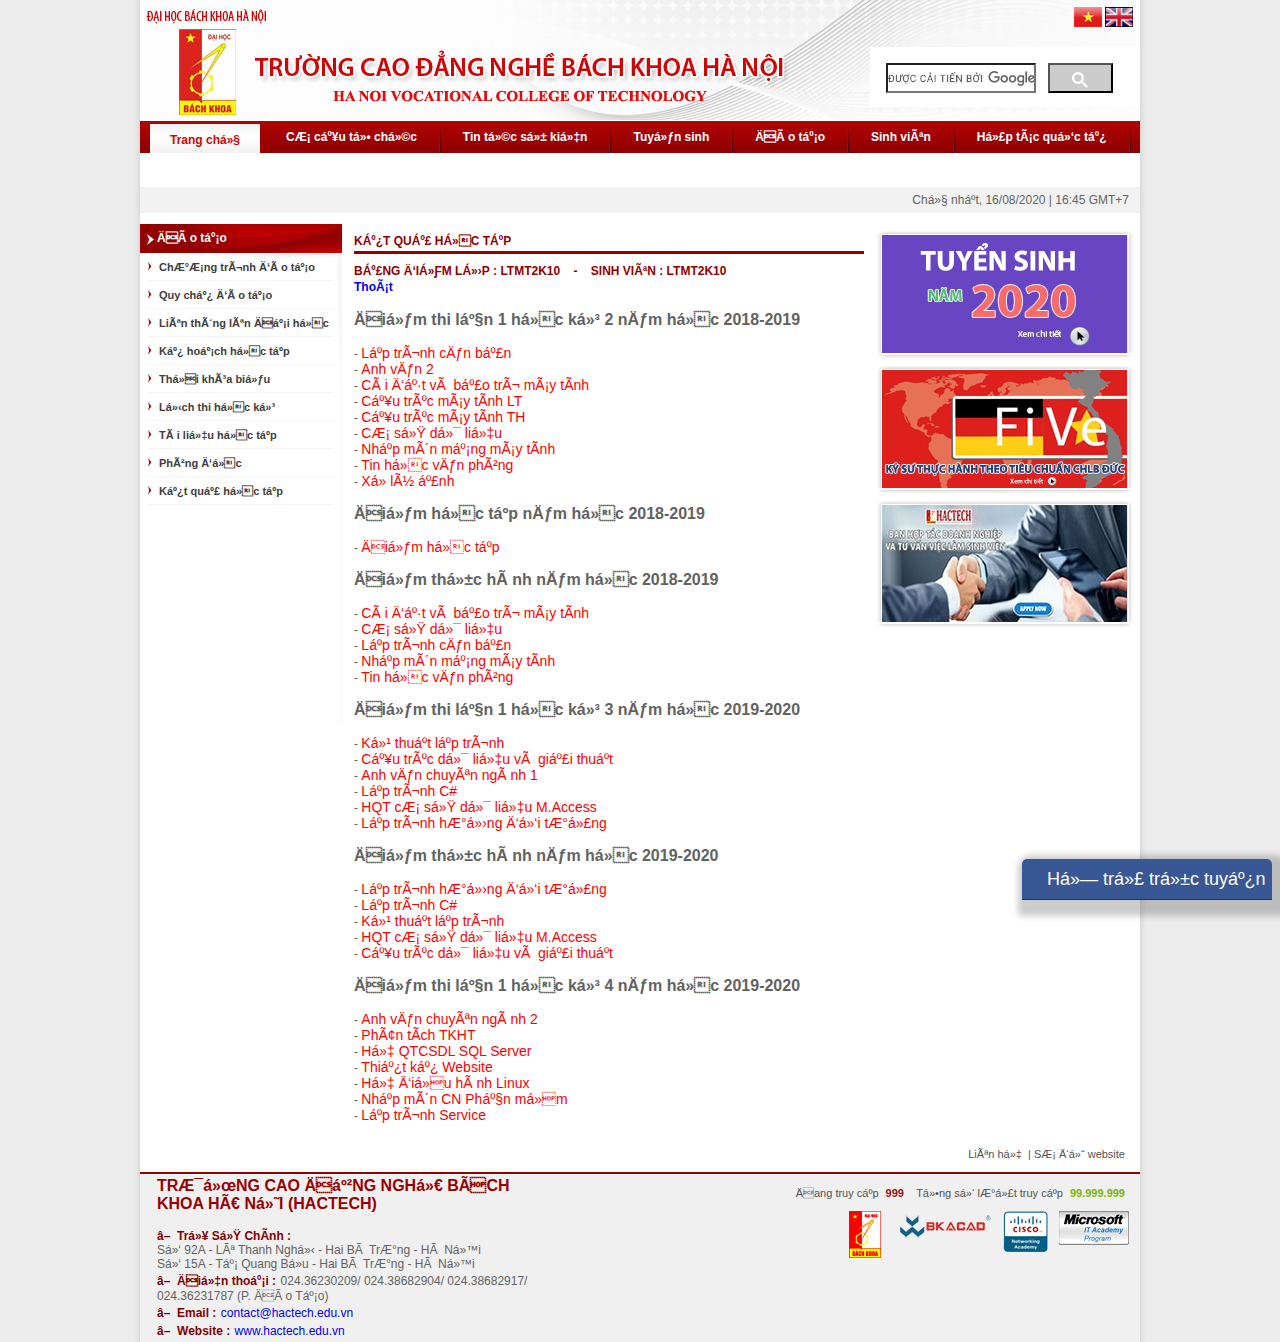
<file: LTMT2k10.html>
<html lang="en">

<head>
  <title>Trường Cao đẳng nghề Bách Khoa Hà nội - Hanoi Vocational College of Technology (Hactech)</title>
  <link rel="shortcut icon" href="/images/favicon.ico" />
  <link href="./css/styles.css" rel="stylesheet" type="text/css" />
  <link href="./css/main.css" rel="stylesheet" type="text/css" />
  <script type="text/javascript" charset="utf-8" src="./js/jquery-1.3.2.min.js"></script>
  <script type="text/javascript" charset="utf-8" src="./js/jdmenu.js"></script>
  <script type="text/javascript" charset="utf-8" src="./js/library.js"></script>
  <script src="./js/library.js" type="text/javascript"></script>
</head>
<script type="text/javascript" src="./js/jquery-1.4.2.min.js"></script>

<body>
  <div id="page">
    <div id="header">
      <div id="logo" align="right"
        style="width:1000px; height:121px; background:url(./images/banner_top1.jpg) no-repeat">
        <div style="padding:7px;">
          <a href="#"><img src="./images/vn.jpg" /></a>
          <a href="#"><img width="28" height="20" src="./images/en.jpg" /></a>
        </div>
        <div class="ggs" style="margin-top: 10px;width: 270px; height: 60px; background: white">
          <div class="ggs_c">
            <form action="">
              <table cellspacing="10px">
                <tr>
                  <td>
                    <input type="text"
                      style="width: 150px; height: 30px; background: url(./images/branding.png) left center no-repeat;">
                  </td>
                  <td>
                    <button
                      style="width: 65px; height: 30px; background-color: #cccccc ;background: url(./images/find.PNG) repeat-x;"></button>
                  </td>
                </tr>
              </table>
            </form>
          </div>
        </div>
      </div>
      <div style=" background:url(./images/bg_menutop.jpg) repeat-x; height:32px;">
        <ul class="menu" id="menu">
          <li style="margin-left:10px"><a href="./index.html" id="menu1" class="menu-active">Trang chủ</a>
          </li>
          <li style="z-index:1"><img src="./images/hr_menutop.jpg" /></li>
          <li><a href="./4.Co_cau_to_chuc-TranQuangHien.html" id="menu2" class="menulink_1">Cơ cấu tổ chức</a>
            <ul>
              <li><a href="#">Sơ đồ bộ máy tổ chức</a></li>
              <li><a href="#">Lãnh đạo trường</a></li>
              <li><a href="#">Phòng ban</a></li>
              <li><a href="#">Khoa chuyên môn</a></li>
              <li style="padding-bottom:10px;"><a href="#">Tổ chức đoàn thể</a></li>
            </ul>
          </li>
          <li style="z-index:1"><img src="./images/hr_menutop.jpg" /></li>
          <li><a href="./2.Tin_tuc_su_kien-DangHoangDuong.html" id="menu3" class="menulink_1">Tin tức sự kiện</a>
            <ul>
              <li><a href="#">Tin nội bộ</a></li>
              <li><a href="#">Lịch công tác</a></li>
              <li style="padding-bottom:10px;"><a href="#">Tin tức sinh viên</a></li>
            </ul>
          </li>
          <li style="z-index:1"><img src="./images/hr_menutop.jpg" /></li>
          <li><a href="./3.Tuyen_sinh-NguyenHoangDuong.html" id="menu4" class="menu-active">Tuyển sinh</a>
            <ul>
              <li><a href="#">Thông tin tuyển sinh</a></li>
              <li><a href="#">Câu hỏi thường gặp</a></li>
              <li><a href="#">Giới thiệu các nghề đào
                  tạo</a></li>
              <li style="padding-bottom:10px;"><a href="#">Kết quả tuyển sinh</a></li>
            </ul>
          </li>
          <li style="z-index:1"><img src="./images/hr_menutop.jpg" /></li>
          <li><a href="#" id="menu5" class="menu-active">Đào tạo</a>
            <ul>
              <li><a href="#">Chương trình đào tạo</a>
              </li>
              <li><a href="#">Quy chế đào tạo</a></li>
              <li><a href="#">Liên thông lên Đại học</a></li>
              <li><a href="#">Kế hoạch học tập</a></li>
              <li><a href="#">Thời khóa biểu</a></li>
              <li><a href="#">Lịch thi học kỳ</a></li>
              <li><a href="#">Tài liệu học tập</a></li>
              <li><a href="#">Phòng đọc</a></li>
              <li style="padding-bottom:10px;"><a href="#">Kết quả
                  học tập</a></li>
            </ul>
          </li>
          <li style="z-index:1"><img src="./images/hr_menutop.jpg" /></li>
          <li><a href="#" id="menu6" class="menulink_1">Sinh viên</a>
            <ul>
              <li><a href="#">Đoàn thanh niên</a></li>
              <li><a href="#">Tư vấn việc làm</a></li>
              <li><a href="#">Các mẫu văn bản</a></li>
              <li><a href="#">Quy chế công tác sinh viên</a></li>
              <li style="padding-bottom:10px;"><a href="#">Microsoft Office
                  365</a></li>
            </ul>
          </li>
          <li style="z-index:1"><img src="./images/hr_menutop.jpg" /></li>
          <li><a href="#" id="menu7" class="menulink_1">Hợp tác quốc tế</a>
            <ul>
              <li style="padding-bottom:10px;"><a href="#">Dự án Five</a></li>
            </ul>
          </li>
          <li style="z-index:1"><img src="./images/hr_menutop.jpg" /></li>
          <li><a href="./5.Lien_he-DinhMinhHieu.html" id="menu8" class="menulink_1">Liên hệ</a></li>
        </ul>
        <script language="javascript">changtab(1, 9)</script>
        <script type="text/javascript">var menu = new menu.dd("menu"); menu.init("menu", "menuhover");</script>
      </div>

      <div class="clear"></div>
      <div
        style="background:#F2F2F2; margin-top:-2px; height:24px; text-align:right; padding-right:10px; line-height:24px; border:1px solid #F2F2F2;">
        Chủ nhật, 16/08/2020 | 16:45 GMT+7</div>
      <div style="clear:both"></div>
    </div>
    <div class="clear"></div>
    <div id="conten">
      <div id="home_conten">
        <div id="left_content">
          <div class="left_news">Đào tạo</div>
          <div style="background:url(/images/bg_left.jpg) no-repeat; min-height:400px;">
            <div class="catname_left"><a href="#"
                title="Chương trình đào tạo">Chương trình đào tạo</a></div>
            <div class="catname_left"><a href="#" title="Quy chế đào tạo">Quy chế đào tạo</a>
            </div>
            <div class="catname_left"><a href="#" title="Liên thông lên Đại học">Liên
                thông lên Đại học</a></div>
            <div class="catname_left"><a href="#" title="Kế hoạch học tập">Kế hoạch học tập</a>
            </div>
            <div class="catname_left"><a href="#" title="Thời khóa biểu">Thời khóa biểu</a></div>
            <div class="catname_left"><a href="#" title="Lịch thi học kỳ">Lịch thi học kỳ</a>
            </div>
            <div class="catname_left"><a href="#" title="Tài liệu học tập">Tài liệu học tập</a>
            </div>
            <div class="catname_left"><a href="#" title="Phòng đọc">Phòng đọc</a></div>
            <div class="catname_left"><a
                href="#"
                title="Kết quả học tập">Kết quả học tập</a></div>
          </div>
          <div style="clear:both"></div>
        </div>
        <div id="type_content">
          <style>
            #download_name p {
              font-size: 16px;
              font-weight: 600;
            }

            #download_name span {
              padding-left: 2px;
            }

            #download_name div a {
              color: #FF0000;
              font-size: 14px;
            }

            #download_name div a:hover {
              color: #0000FF;
              text-decoration: underline;
            }
          </style>
          <div id="cat_name">
            <h1>Kết quả học tập</h1>
          </div>
          <div class="clear"></div>
          <div id="hr_top_newstype"></div>
          <div id="cat_name">
            <h1>Bảng điểm lớp&nbsp;:&nbsp;LTMT2k10&nbsp;&nbsp;&nbsp;&nbsp;-&nbsp;&nbsp;&nbsp;&nbsp;Sinh viên
              :&nbsp;ltmt2k10</h1><span><a href="#">Thoát</a></span>
          </div>
          <div class="clear"></div>
          <div id="download_name" align="left">
            <p>Điểm thi lần 1 học kỳ 2 năm học 2018-2019</p>
            <div>-&nbsp;<a href="/downloads/jnl1560765198.pdf">Lập trình căn bản</a></div>
            <div>-&nbsp;<a href="/downloads/cee1560917886.pdf">Anh văn 2</a></div>
            <div>-&nbsp;<a href="/downloads/pde1560917939.pdf">Cài đặt và bảo trì máy tính</a></div>
            <div>-&nbsp;<a href="/downloads/fep1560917951.pdf">Cấu trúc máy tính LT</a></div>
            <div>-&nbsp;<a href="/downloads/ycd1560917961.pdf">Cấu trúc máy tính TH</a></div>
            <div>-&nbsp;<a href="/downloads/xak1560917976.pdf">Cơ sở dữ liệu</a></div>
            <div>-&nbsp;<a href="/downloads/dle1560917995.pdf">Nhập môn mạng máy tính</a></div>
            <div>-&nbsp;<a href="/downloads/qhe1560918007.pdf">Tin học văn phòng</a></div>
            <div>-&nbsp;<a href="/downloads/gvp1561360789.pdf">Xử lý ảnh</a></div>
          </div>
          <div id="download_name" align="left">
            <p>Điểm học tập năm học 2018-2019</p>
            <div>-&nbsp;<a href="/downloads/hgp1564650411.pdf">Điểm học tập</a></div>
          </div>
          <div id="download_name" align="left">
            <p>Điểm thực hành năm học 2018-2019</p>
            <div>-&nbsp;<a href="/downloads/ehw1564996998.pdf">Cài đặt và bảo trì máy tính</a></div>
            <div>-&nbsp;<a href="/downloads/loh1564997012.pdf">Cơ sở dữ liệu</a></div>
            <div>-&nbsp;<a href="/downloads/ghz1564997025.pdf">Lập trình căn bản</a></div>
            <div>-&nbsp;<a href="/downloads/uet1564997035.pdf">Nhập môn mạng máy tính</a></div>
            <div>-&nbsp;<a href="/downloads/jmm1564997045.pdf">Tin học văn phòng</a></div>
          </div>
          <div id="download_name" align="left">
            <p>Điểm thi lần 1 học kỳ 3 năm học 2019-2020</p>
            <div>-&nbsp;<a href="/downloads/uzn1578022081.pdf">Kỹ thuật lập trình</a></div>
            <div>-&nbsp;<a href="/downloads/kpf1578022096.pdf">Cấu trúc dữ liệu và giải thuật</a></div>
            <div>-&nbsp;<a href="/downloads/qxq1578022102.pdf">Anh văn chuyên ngành 1</a></div>
            <div>-&nbsp;<a href="/downloads/jdd1578384900.pdf">Lập trình C#</a></div>
            <div>-&nbsp;<a href="/downloads/ogr1578561084.pdf">HQT cơ sở dữ liệu M.Access</a></div>
            <div>-&nbsp;<a href="/downloads/irv1578561093.pdf">Lập trình hướng đối tượng</a></div>
          </div>
          <div id="download_name" align="left">
            <p>Điểm thực hành năm học 2019-2020</p>
            <div>-&nbsp;<a href="/downloads/ffq1583224771.pdf">Lập trình hướng đối tượng</a></div>
            <div>-&nbsp;<a href="/downloads/xoq1583224797.pdf">Lập trình C#</a></div>
            <div>-&nbsp;<a href="/downloads/awt1583224809.pdf">Kỹ thuật lập trình</a></div>
            <div>-&nbsp;<a href="/downloads/xgt1583224818.pdf">HQT cơ sở dữ liệu M.Access</a></div>
            <div>-&nbsp;<a href="/downloads/zrp1583224833.pdf">Cấu trúc dữ liệu và giải thuật</a></div>
          </div>
          <div id="download_name" align="left">
            <p>Điểm thi lần 1 học kỳ 4 năm học 2019-2020</p>
            <div>-&nbsp;<a href="./ahihi.html">Anh văn chuyên ngành 2</a></div>
            <div>-&nbsp;<a href="./ahihi.html">Phân tích TKHT</a></div>
            <div>-&nbsp;<a href="./ahihi.html">Hệ QTCSDL SQL Server</a></div>
            <div>-&nbsp;<a href="./ahihi.html">Thiết kế Website</a></div>
            <div>-&nbsp;<a href="./ahihi.html">Hệ điều hành Linux</a></div>
            <div>-&nbsp;<a href="./ahihi.html">Nhập môn CN Phần mềm</a></div>
            <div>-&nbsp;<a href="./ahihi.html">Lập trình Service</a></div>
          </div>
          <div class="clear"></div>

        </div>
        <div class="clear"></div>
      </div>

      <div id="right">
        <div id="banner_left">
          <div id="banner_left_5">
            <div><a href="./3.Tuyen_sinh-NguyenHoangDuong.html" title=""><img src="./pictures/banners/hcg1590480364.jpg"
                  title="" alt="" border="0" style="margin-right:4px;"></a></div>
          </div>
        </div>
        <div class="clear"></div>
        <div id="banner_left_3"></div>
        <div class="clear"></div>

        <div id="banner_left">
          <div id="banner_left_5">
            <div><a href="#" title=""><img src="./pictures/banners/hfo1590480671.jpg" title="" alt="" border="0"
                  style="margin-right:4px;"></a></div>
          </div>
        </div>
        <div class="clear"></div>
        <div id="banner_left_3"></div>
        <div class="clear"></div>

        <div id="banner_left">
          <div id="banner_left_5">
            <div><a href="#" title=""><img src="./pictures/banners/kjv1583749060.jpg" title="" alt="" border="0"
                  style="margin-right:4px;"></a></div>
          </div>
        </div>
        <div class="clear"></div>
        <div id="banner_left_3"></div>
        <div class="clear"></div>
      </div>
      <div class="clear"></div>
    </div>

    <div id="menu_bottom">
      <div id="menu_bootom">
        <ul>
          <li>
            <span><a>|</a></span><span><a href=""> Sơ đồ website </a></span>
          </li>
          <li>
            </span><span><a href="#"> Liên hệ &nbsp;</a></span>
          </li>
        </ul>
        <div class="clear"></div>
      </div>
      <div class="clear"></div>
    </div>
    <div class="clear"></div>
    <div id="footer">
      <div id="sta_footer" style="text-align:left;">
        <div id="fb-root"></div>
        <div id="cfacebook"><a href="javascript:;" class="chat_fb" onclick="return false;"> Hỗ trợ trực
            tuyến</a>
          <div class="fchat">
            <div class="fb-page" data-href="#"></div>
          </div>
        </div>
        <table width="690" cellspacing="1" cellpadding="0" border="0">
          <tbody>
            <tr>
              <td style="width:325.0pt;padding:.75pt .75pt .75pt .75pt" width="500" valign="top">
                <p><strong style="color: rgb(153, 0, 0);">TRƯỜNG CAO
                    ĐẲNG NGHỀ BÁCH KHOA HÀ NỘI (HACTECH)</strong></p>
                <p><b><span class="info1">■
                      Trụ Sở Chính :</span></b><br />
                  <span class="info2">Số
                    92A - Lê Thanh Nghị - Hai Bà Trưng - Hà Nội</span><br />
                  <span class="info2">Số
                    15A - Tạ Quang Bửu - Hai Bà Trưng - Hà Nội</span>
                  <br />
                  <b>
                    <span class="info1">■
                      Điện thoại :</span>
                  </b>
                  <span class="info2"> 024.36230209/ 024.38682904/ 024.38682917/ 024.36231787 (P. Đào Tạo)</span><br />
                  <b>
                    <span class="info1">■
                      Email :</span>
                  </b>
                  <span class="info2"><a href="#">contact@hactech.edu.vn</a></span><br />
                  <b><span class="info1">■
                      Website :</span>
                  </b> <span class="info2"><a href="#">www.hactech.edu.vn</a></span></p>
              </td>
              <td style="width:175.75pt;padding:.75pt .75pt .75pt .75pt" width="234" valign="top">
                <p style="margin-bottom: 0.0001pt;"><iframe
                    src="https://www.facebook.com/plugins/page.php?href=https%3A%2F%2Fwww.facebook.com%2Fcdnbachkhoahanoi%2F&amp;tabs&amp;width=300&amp;height=160&amp;small_header=true&amp;adapt_container_width=true&amp;hide_cover=false&amp;show_facepile=true&amp;appId=269287636537077"
                    style="border:none;overflow:hidden" scrolling="no" allowtransparency="true" width="300" height="160"
                    frameborder="0"></iframe><span style="font-size: 9pt;">
                    <o:p></o:p>
                  </span></p>
              </td>
            </tr>

            <script>
              jQuery(document).ready(function () {
                jQuery(".chat_fb").click(function () {
                  jQuery('.fchat').toggle('slow');
                });
              });
            </script>

          </tbody>
        </table>
      </div>
      <div id="banner_footer">
        <div id="visitor">
          <div>
            <div id="online"><span>Đang truy
                cập</span><span><b>999</b></span><span>&nbsp;&nbsp;&nbsp;&nbsp;Tổng số lượt
                truy cập</span><span><strong>99.999.999</strong></span></div>
          </div>
        </div>
        <div class="clear"></div>
        <div class="clear"></div>
        <div id="banner_F">
          <div id="banner_F_sub">
            <div><a href="#" " title="" ><img src=" ./pictures/banners/ibe1311061099.jpg" title="" alt="" border="0"
                style="margin-right:4px;"></a></div>
          </div>
          <div id="banner_F_sub">
            <div><a href="#" " title="" ><img src=" ./pictures/banners/yev1311061087.jpg" title="" alt="" border="0"
                style="margin-right:4px;"></a></div>
          </div>
          <div id="banner_F_sub">
            <div><a href="#" " title="" ><img src=" ./pictures/banners/imn1406279255.png" title="" alt="" border="0"
                style="margin-right:4px;"></a></div>
          </div>
          <div id="banner_F_sub">
            <div><a href="#" " title="" ><img src=" ./pictures/banners/clt1313914846.png" title="" alt="" border="0"
                style="margin-right:4px;"></a></div>
          </div>
          <div class="clear"></div>
        </div>
        <div class="clear"></div>
      </div>
      <div class="clear"></div>
    </div>
  </div>
  <div id="background_bottom"></div>
</body>
</html>
</file>
<file: css/styles.css>
/* CSS Document */
/* abc */
#banner_home {
	float: left;
	width: 720px;
	margin-left: 7px;
}
#news_home {
	float: left;
	width: 225px;
	margin-left: 7px;
}
#news_hot {
	background: url(../images/icon_newshot.jpg) no-repeat left center;
	text-align: left;
	padding: 3px 0 3px 10px;
	margin-top: 7px;
	color: #930724;
	border-bottom: 1px solid #cecece;
	text-transform: uppercase;
}
#news_hot h2 {
	font-size: 12px;
}
#title_news {
	height: 225px;
	overflow: hidden;
	padding-top: 10px;
}
#text {
	background: url(../images/icon_hot.jpg) no-repeat 2px 8px;
	text-align: left;
	padding: 3px 0 3px 11px;
}
#text h1 a {
	color: #353535;
}
#text h1 em {
	color: #cacaca;
	font-size: 11px;
}
#more {
	background: url(../images/xem_them.jpg) no-repeat right center;
	text-align: right;
	padding: 3px 0 4px 20px;
	font-size: 9px;
	font-weight: 600;
}
#more a {
	padding-right: 14px;
	color: #930000;
}
/*----*/
#newsid {
	float: left;
	width: 347px;
	margin-left: 17px;
}
#aboutus {
	float: left;
	width: 347px;
	margin-left: 14px;
}
#about_top {
	background: url(../images/home_bg.jpg) no-repeat;
	height: 30px;
	line-height: 30px;
	font-weight: 600;
	float: left;
	width: 347px;
	text-transform: uppercase;
}
#about_top #L {
	float: left;
	width: 200px;
}
#about_top #L a {
	padding-left: 7px;
	color: #930000;
}
#about_top #R {
	float: right;
	padding-top: 2px;
}
#about_top #R a {
	color: #930000;
	padding-right: 30px;
	font-weight: 200;
	font-size: 11px;
	text-transform: none;
}

#about_top1 {
	background: url(../images/home_bg1.jpg) no-repeat;
	height: 30px;
	line-height: 30px;
	font-weight: 600;
	float: left;
	width: 347px;
	text-transform: uppercase;
}
#about_top1 #L {
	float: left;
	width: 200px;
}
#about_top1 #L a {
	padding-left: 7px;
	color: #930000;
}
#about_top1 #R {
	float: right;
	padding-top: 2px;
}
#about_top1 #R a {
	color: #930000;
	padding-right: 30px;
	font-weight: 200;
	font-size: 11px;
}

#content_ab {
	padding: 0px 7px 0 0;
	margin: 15px 0px 0 0;
	text-align: justify;
}
#content_ab img {
	padding-right: 12px;
	text-align: left;
}
#newstitle_home {
	padding-top: 15px;
}
#newstitle_home a {
	color: #323232;
	font-size: 12px;
}
#content_news {
	padding: 0px 7px 0 0;
	margin: 15px 0px 0 0;
	text-align: justify;
}
#content_news img {
	padding-right: 12px;
}
#date_news {
	color: #a0a0a0;
	font-size: 11px;
}

#all_content {
	height: 240px;
	overflow: hidden;
}
#ab_xemthem {
	background: url(../images/icon_xemthem.jpg) no-repeat center left;
	padding: 0 0 0 10px;
	margin: 10px 270px;
	width: 70px;
	font-size: 11px;
}
#ab_xemthem a {
	color: #930000;
}

#banner_left {
	background: url(../images/images/B8.jpg) no-repeat;
	margin-top: 7px;
	width: 257px;
	text-align: left;
	padding-top: 4px;
}
#banner_left_5 {
	background: url(../images/images/B5.jpg) repeat-y;
	padding-left: 6px;
	width: 257px;
}
#banner_left_3 {
	background: url(../images/images/B3.jpg) no-repeat;
	width: 257px;
	height: 4px;
}

#menu_bootom {
	float: right;
	margin-top: 10px;
}
#menu_bootom ul {
	padding-right: 15px;
}
#menu_bootom ul li {
	float: right;
	font-size: 11px;
	list-style: none;
}
#menu_bootom ul li a {
	color: #525252;
}
#menu_bootom ul li a:hover {
	color: #525252;
}

#sta_footer {
	float: left;
	width: 360px;
	padding-left: 15px;
}
#banner_footer {
	float: right;
	width: 620px;
}
#banner_F {
	float: right;
	width: 570px;
}
#banner_F #banner_F_sub {
	padding: 10px 7px 0 0;
	float: right;
}
#visitor {
	padding-top: 10px;
}
#online {
	color: #525252;
	text-align: right;
	padding: 2px 15px 0 0;
	font-size: 11px;
}
#online span b {
	color: #9a1010;
	padding-left: 7px;
}
#online span strong {
	color: #78b600;
	padding-left: 7px;
}

#banner_bottom {
	float: left;
	width: 720px;
}
#banner_B {
	float: left;
	text-align: center;
	width: 120px;
	margin: 10px 0 0 10px;
}
#banner_B div {
	height: 80px;
	overflow: hidden;
}
#banner_B p a {
	color: #930000;
	font-weight: 600;
}

#news_type {
	height: 130px;
	overflow: hidden;
	float: left;
	width: 510px;
	font-size: 11px;
}
#image_news {
	float: left;
	overflow: hidden;
	height: 100px;
	width: 129px;
	margin-top: 15px;
	float: left;
	border: 1px solid #c7c7c7;
}
#news_typt_c {
	float: left;
	width: 379px;
	height: 100px;
}
#title_news_type {
	text-align: left;
	padding: 13px 0 0 10px;
}
#title_news_type a {
	color: #3e3e3e;
	font-size: 12px;
	font-size: 11px;
}

#title_news_type h3 a:hover {
	color: #0000ff;
}
#teaser_news {
	text-align: justify;
	padding: 6px 0 0 10px;
	color: #525252;
}
#date {
	color: #494949;
	text-align: left;
	padding: 1px 0 0 10px;
	font-size: 11px;
}
#date span {
	color: #ab3838;
}
#cat_name {
	text-align: left;
	color: #930000;
	float: left;
	font-weight: 600;
}
#cat_name h1 {
	font-weight: 600;
	text-transform: uppercase;
	padding: 10px 0 2px 0;
}
#cat_name_contact {
	text-align: left;
	color: #930000;
	float: left;
	font-weight: 600;
}
#cat_name_contact h1 {
	font-weight: 600;
	text-transform: uppercase;
	padding: 10px 0 2px 14px;
}

#cat_name2 {
	color: #555555;
	float: right;
}
#xemthem2 {
	background: url(../images/icon_xemthem.jpg) no-repeat left 31px;
	padding: 27px 0 0 10px;
	float: right;
}
#xemthem2 a {
	color: #e74700;
	text-decoration: underline;
}
#hr_news_type {
	border-bottom: 1px dashed #cccccc;
	width: 510px;
}
#hr_top_newstype {
	border-bottom: 3px solid #930000;
	width: 510px;
}
#hr_top_newstype_contact {
	border-bottom: 3px solid #930000;
	width: 711px;
	margin: 0 0 0 14px;
}

.left_news {
	background: url(../images/bg_topleft.jpg) no-repeat;
	height: 29px;
	width: 201px;
	line-height: 29px;
	padding: 0 0 0 17px;
	text-align: left;
	font-weight: 700;
	color: #ffffff;
}
.catname_left {
	background: url(../images/icon_catleft.jpg) no-repeat 1px center;
	font-size: 11px;
	margin: 0 7px 0 7px;
	text-align: left;
	padding: 8px 0 7px 12px;
	border-bottom: 1px solid #f4f4f4;
	font-weight: 600;
}
.catname_left a {
	color: #3e3e3e;
}
.catname_left a:hover {
	color: #930000;
}

#bg_static {
	background: url(../images/bg_static.jpg) no-repeat center;
	height: 11px;
	width: 510px;
	margin-top: 5px;
}

#detail_news_title {
	text-align: left;
	padding: 7px 0 7px 0px;
}
#detail_news_title h1 {
	font-size: 14px;
	font-weight: 600;
	color: #3e3e3e;
}

#news_des_detail {
	text-align: justify;
	padding-bottom: 15px;
	font-family: "Times New Roman", Times, serif;
	letter-spacing: -0.2pt;
}
#news_des_detail span {
	font-size: 14pt;
	font-family: "Times New Roman", "serif";
	font-weight: bold;
}
#news_des_detail p {
	font-family: "Times New Roman", "serif";
	font-size: 14pt;
	margin-top: 0.5pt;
	text-align: justify;
	line-height: normal;
}


ul.menu {
	list-style: none;
	margin: 0;
	padding: 0;
	z-index: 999;
}

ul.menu * {
	margin: 0;
	padding: 0;
	z-index: 999;
}

ul.menu a {
	display: block;
	color: #fff;
	text-decoration: none;
	z-index: 999;
}

ul.menu li {
	position: relative;
	float: left;
	margin-right: 2px;
	font-size: 12px;
	z-index: 999;
}

ul.menu li a {
	line-height: 32px;
}

ul.menu .menulink_1 {
	padding: 0 20px;
	font-weight: bold;
	z-index: 1;
	color: #fff;
}

ul.menu a.menu-active {
	background: url(../images/bg_mnu_s.jpg) repeat-x;
	color: #d00405;
	padding: 0 20px;
	font-weight: bold;
	line-height: 32px;
	margin-top: 3px;
}

ul.menu ul {
	position: absolute;
	left: 0;
	background: #e7e7e7;
	display: none;
	opacity: 0;
	list-style: none;
	z-index: 999;
	padding: 0 7px 0 7px;
	margin-top: -2px;
}

ul.menu ul li {
	position: relative;
	text-align: left;
	min-width: 190px;
	text-transform: none;
	font-size: 12px;
	border-bottom: 1px solid #ffffff;
	margin: 0 5x 0 5px;
	z-index: 999;
}

ul.menu ul li a {
	display: block;
	padding: 0px 7px 0px 15px;
	background: #e7e7e7;
	color: #3e3e3e;
	z-index: 999;
}

ul.menu ul li a:hover {
	color: #930000;
	z-index: 999;
	padding: 0px 7px 0px 15px;
	border-bottom: solid 1px #fff;
	margin: 1px 0px 0 0px;
	background: #ffffff;
}

ul.menu ul ul {
	left: 148px;
	top: 1px;
	z-index: 999;
}

ul.menu .menulink_1:hover,
ul.menu .menuhover {
	background: url(../images/bg_mnu_s.jpg) repeat-x;
	padding: 0 20px;
	font-weight: bold;
	line-height: 32px;
	color: #d00405;
	z-index: 999;
	margin-top: 3px;
}

ul.menu .menulink {
	padding: 0 20px;
	font-weight: bold;
	z-index: 999;
}

ul.menu .menulink:hover,
ul.menu .menuhover {
	color: #d00405;
	z-index: 999;
}



/*+----------------------------------------------------+*/
/*| COIN SLIDER |*/
/*+----------------------------------------------------+*/
#slide_top_ {
	float: left;
	width: 720px;
}

#slide_top_ .coin-slider {
	overflow: hidden;
	zoom: 1;
	position: relative;
}

#slide_top_ .coin-slider a {
	text-decoration: none;
	outline: none;
	border: none;
}

#slide_top_ .cs-buttons {
	padding: 3px;
	float: left;
	margin-left: 23px;
	margin-top: -42px;
	z-index: 999;
	position: absolute;
	z-index: 1 !important;
}

#slide_top_ .cs-buttons a {
	font-size: 0px;
	margin: 3px;
	text-align: center;
	height: 16px;
	line-height: 11px;
	width: 16px;
	float: left;
	color: #007988;
}

#slide_top_ .cs-button-slide_top {
	background: url(../images/no_active.png) no-repeat;
	height: 11px;
	width: 11px;
	font-size: 11px;
}

#slide_top_ .cs-active {
	background: url(../images/is_active.png) no-repeat;
	height: 11px;
	width: 11px;
	font-size: 11px;
}
</file>
<file: css/main.css>
/* CSS Document */
body {
	margin: 0 auto;
	padding: 0;
	font-family: Tahome, Arial, Helvetica, sans-serif;
	background: #ececec url(../images/bg_body.jpg) repeat-y center;
	font-size: 12px;
	color: #626262;
}
img {
	border: none;
}
a {
	text-decoration: none;
}
h2 {
	margin: 0px;
	font-size: 12px;
}
#page {
	width: 1000px;
	margin: 0 auto;
}
h3 {
	margin: 0px;
	font-size: 12px;
}
h1 {
	font-size: 12px;
	font-weight: 200;
	margin: 0 auto;
}
#header {
	width: 1000px;
}
#home_top {
	width: 1000px;
	padding-left: 8px;
	padding-top: 4px;
	padding-bottom: 4px;
	float: left;
	background: url(../images/bg_home_top.jpg) no-repeat;
	margin-top: 10px;
}
#home_conten {
	float: left;
	width: 725px;
	padding: 0px 0;
	margin-top: 10px;
}
#left_content {
	float: left;
	border-right: 1px solid #f7f7f7;
	min-height: 500px;
	padding: 0px 0;
	width: 201px;
}
#type_content {
	float: left;
	width: 510px;
	padding: 0px 0;
	margin: 0px 0 0 12px;
}
#home {
	width: 1000px;
	float: left;
}
#right {
	width: 250px;
	float: right;
	margin-top: 10px;
	margin-right: 14px;
}
.clear {
	clear: both;
	height: 1px;
}
#menu_bottom {
	width: 1000px;
	border-bottom: 2px solid #940000;
	padding-bottom: 10px;
}
#footer {
	width: 1000px;
	background: #f0f0f0;
}
#bacground_bottom {
	background: url(../images/body_bottom.jpg) no-repeat center;
	height: 37px;
}
 
.phantrang {
	padding-bottom: 10px;
	padding-top: 10px;
	margin-left: 190px;
}
.page_current {
	font: bold 11px Arial, Helvetica, sans-serif;
	color: #000000;
	padding: 1px 4px 1px 4px;
	background: #d8d8d8;
}
.page_picture_dot {
	float: left;
}
.page {
	font: 12px Arial, Helvetica, sans-serif;
	padding: 1px 4px 1px 4px;
	color: #999999;
	float: left;
	height: 22px;
	line-height: 22px;
}
.pageselect {
	font: bold 12px Arial, Helvetica, sans-serif;
	padding: 1px 4px 1px 4px;
	height: 22px;
	line-height: 22px;
	color: #930000;
	float: left;
}
.pageselect a {
	color: #7c7c7c;
}

.ggs {
	position: relative;
}
.ggs_c {
	position: absolute;
	top: 5px;
	left: 5px;
}
#cfacebook {
	position: fixed;
	bottom: 0px;
	right: 8px;
	z-index: 999999999999999;
	width: 250px;
	height: auto;
	box-shadow: 6px 6px 6px 10px rgba(0, 0, 0, 0.2);
	border-top-left-radius: 5px;
	border-top-right-radius: 5px;
	overflow: hidden;
}

#cfacebook .fchat {
	float: left;
	width: 100%;
	height: 270px;
	overflow: hidden;
	display: none;
	background-color: #fff;
}

#cfacebook .fchat .fb-page {
	margin-top: -130px;
	float: left;
}

#cfacebook a.chat_fb {
	float: left;
	padding: 0 25px;
	width: 250px;
	color: #fff;
	text-decoration: none;
	height: 40px;
	line-height: 40px;
	text-shadow: 0 1px 0 rgba(0, 0, 0, 0.1);
	background-repeat: repeat-x;
	background-size: auto;
	background-position: 0 0;
	background-color: #3a5795;
	border: 0;
	border-bottom: 1px solid #133783;
	z-index: 9999999;
	margin-right: 12px;
	font-size: 18px;
}

#cfacebook a.chat_fb:hover {
	color: yellow;
	text-decoration: none;
}

.ggs {
	position: relative;
}
.ggs_c {
	position: absolute;
	top: 5px;
	left: 5px;
}

.info1 {
	font-size: 9pt;
	color: maroon;
}

.info2{
	font-size: 9pt;
}
</file>
